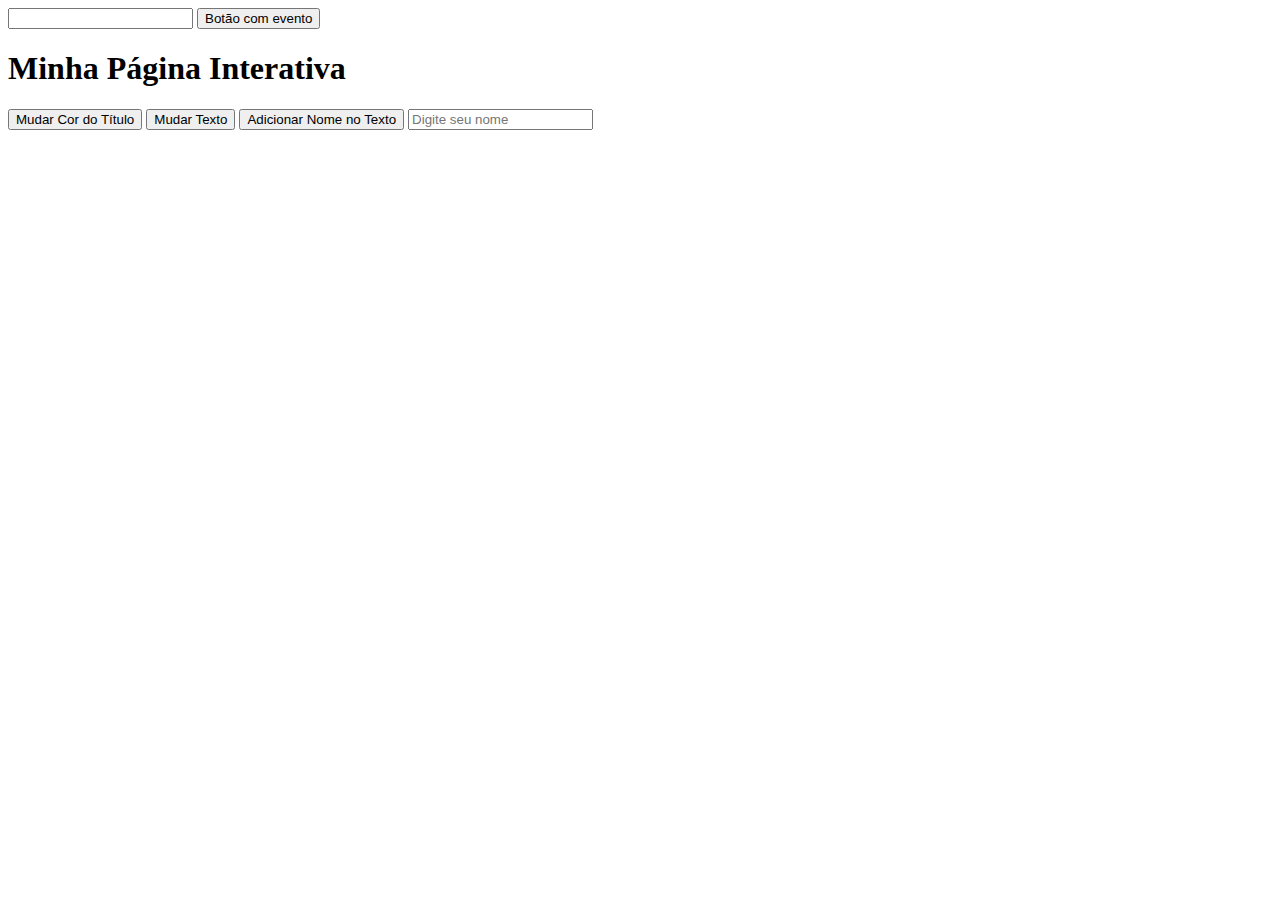
<file: aulas/eventos/index.html>
<!DOCTYPE html>
<html lang="en">
<head>
	<meta charset="UTF-8">
	<meta name="viewport" content="width=device-width, initial-scale=1.0">
	<title>Document</title>
</head>
<body>
	<input id="campo-texto" type="text" value="">
	<button id="botao-principal" onclick="alertaDeFoco()">Botão com evento</button>
	
	<h1 id="titulo">Minha Página Interativa</h1>
    <button id="btn-cor">Mudar Cor do Título</button>
    <button id="btn-texto">Mudar Texto</button>
	<button id="btn-add-nome">Adicionar Nome no Texto</button>
    <input type="text" id="campo-nome" placeholder="Digite seu nome">
    <div id="area-mensagem"></div>

	<script src="eventos.js"></script>
	<!-- <script src="main.js"></script> -->
</body>
</html>
</file>
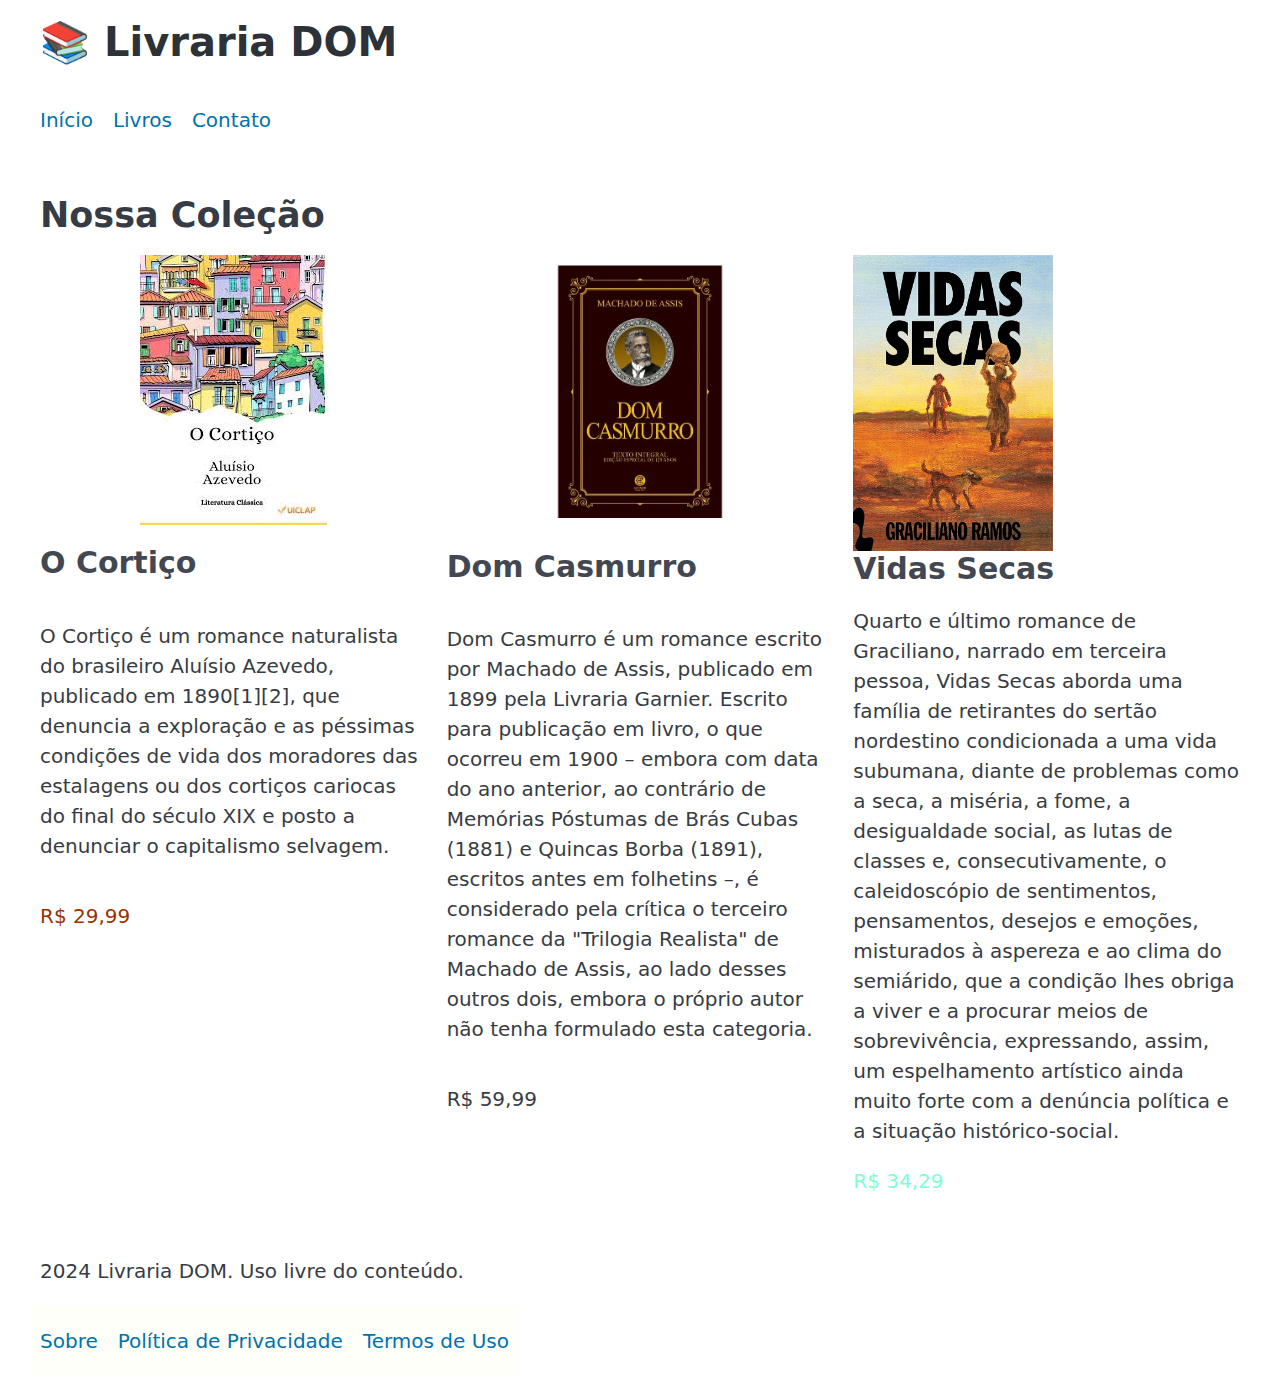
<file: exercicios-aluno/DOM/index.html>
<!DOCTYPE html>
<html lang="pt-BR">
    <head>
        <meta charset="UTF-8" />
        <meta name="viewport" content="width=device-width, initial-scale=1.0" />
        <title>Livraria DOM - Exercício</title>
        <link rel="stylesheet" href="css/pico/pico.min.css" />
        <link rel="stylesheet" href="css/style.css" />
    </head>
    <body>
        <header class="header container">
            <h1 id="titulo-site">📚 Livraria DOM</h1>
            <nav>
                <ul class="nav-list">
                    <li><a href="#home">Início</a></li>
                    <li><a href="#livros">Livros</a></li>
                    <li><a href="#contato">Contato</a></li>
                </ul>
            </nav>
        </header>

        <main class="main-content container">
            <!-- Seção de Livros -->
            <section id="secao-livros" class="livros">
                <h2>Nossa Coleção</h2>
                <div id="container-livros" class="cards-container grid">
                    <div id="o-cortico" class="card-livro">
                        <img
                            class="capa-livro"
                            src="images/capas/o-cortico.jpeg"
                        />
                        <h3 class="titulo-livro">O Cortiço</h3>
                        <p class="descricao-livro">
                            O Cortiço é um romance naturalista do brasileiro
                            Aluísio Azevedo, publicado em 1890[1][2], que
                            denuncia a exploração e as péssimas condições de
                            vida dos moradores das estalagens ou dos cortiços
                            cariocas do final do século XIX e posto a denunciar
                            o capitalismo selvagem.
                        </p>
                        <span class="preco-livro">R$ 29,99</span>
                    </div>

                    <div id="dom-casmurro" class="card-livro">
                        <img
                            class="capa-livro"
                            src="images/capas/dom-casmurro.webp"
                        />
                        <h3 class="titulo-livro">Dom Casmurro</h3>
                        <p class="descricao-livro">
                            Dom Casmurro é um romance escrito por Machado de
                            Assis, publicado em 1899 pela Livraria Garnier.
                            Escrito para publicação em livro, o que ocorreu em
                            1900 – embora com data do ano anterior, ao contrário
                            de Memórias Póstumas de Brás Cubas (1881) e Quincas
                            Borba (1891), escritos antes em folhetins –, é
                            considerado pela crítica o terceiro romance da
                            "Trilogia Realista" de Machado de Assis, ao lado
                            desses outros dois, embora o próprio autor não tenha
                            formulado esta categoria.
                        </p>
                        <span class="preco-livro">R$ 59,99</span>
                    </div>

                    <div id="vidas-secas" class="card-livro">
                        <img
                            class="capa-livro"
                            src="images/capas/vidas-secas.jpg"
                        />
                        <h3 class="titulo-livro">Vidas Secas</h3>
                        <p class="descricao-livro">
                            Quarto e último romance de Graciliano, narrado em
                            terceira pessoa, Vidas Secas aborda uma família de
                            retirantes do sertão nordestino condicionada a uma
                            vida subumana, diante de problemas como a seca, a
                            miséria, a fome, a desigualdade social, as lutas de
                            classes e, consecutivamente, o caleidoscópio de
                            sentimentos, pensamentos, desejos e emoções,
                            misturados à aspereza e ao clima do semiárido, que a
                            condição lhes obriga a viver e a procurar meios de
                            sobrevivência, expressando, assim, um espelhamento
                            artístico ainda muito forte com a denúncia política
                            e a situação histórico-social.
                        </p>
                        <span class="preco-livro">R$ 34,29</span>
                    </div>
                </div>
            </section>
        </main>

        <footer class="footer container">
            <p id="info-footer">2024 Livraria DOM. Uso livre do conteúdo.</p>
            <nav class="footer-links">
                <ul class="nav-list">
                    <li><a href="#sobre">Sobre</a></li>
                    <li><a href="#politica">Política de Privacidade</a></li>
                    <li><a href="#termos">Termos de Uso</a></li>
                </ul>
            </nav>
        </footer>

        <script src="js/main.js"></script>
    </body>
</html>
</file>
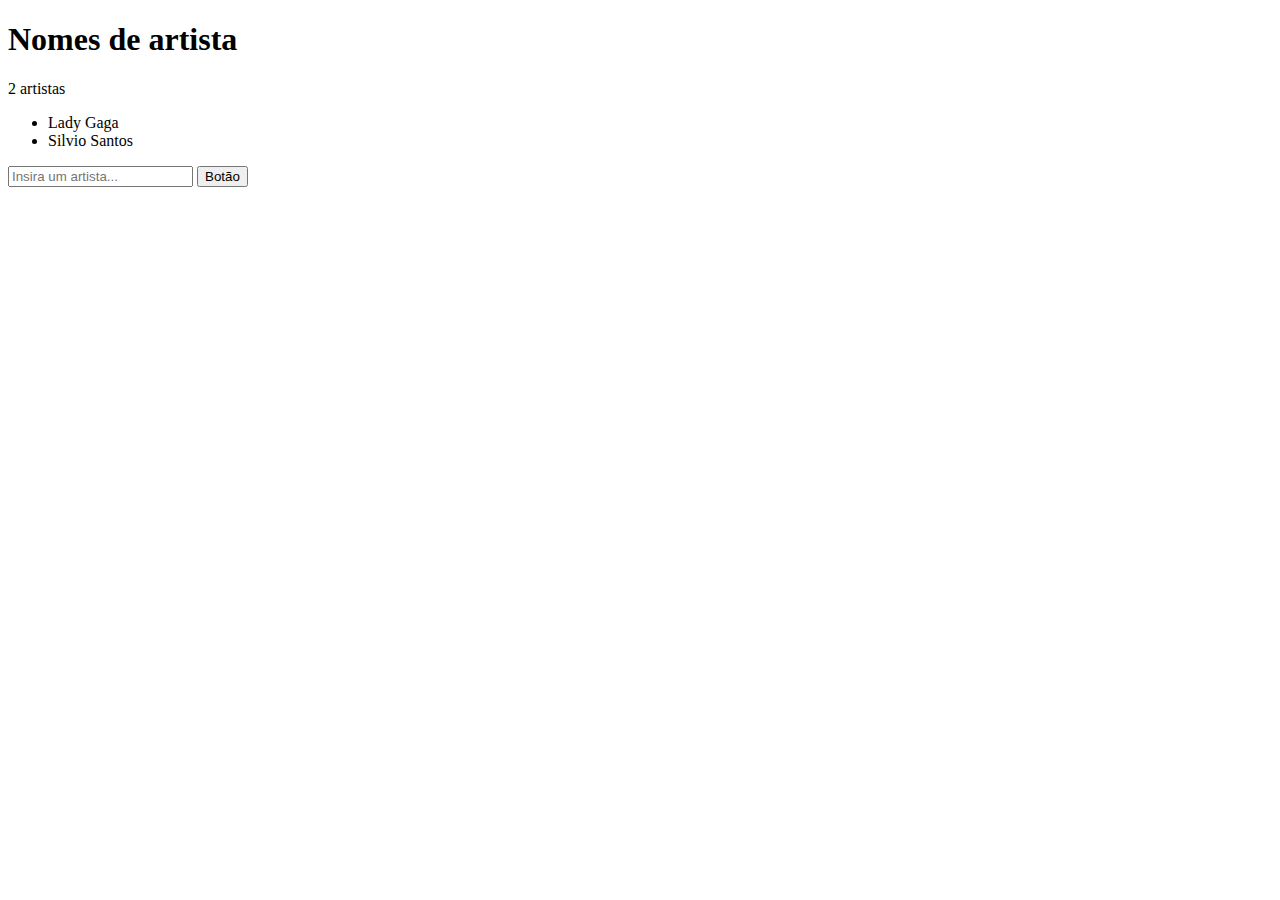
<file: aulas/eventos/revisao/index.html>
<!DOCTYPE html>
<html lang="en">
<head>
	<meta charset="UTF-8">
	<meta name="viewport" content="width=device-width, initial-scale=1.0">
	<title>Document</title>
</head>
<body>
	<h1>Nomes de artista</h1>

	<p id="contador">2 artistas</p>

	<ul id="artistas">
		<li>Lady Gaga</li>
		<li>Silvio Santos</li>
	</ul>

	<input id="nome" type="text" value="" placeholder="Insira um artista...">
	<input id="botao-principal" type="button" value="Botão">
	<!-- <script src="eventos-clique-em-botao.js"></script> -->
	<!-- <script src="eventos-input.js"></script> -->
	<!-- <script src="eventos-adicionar-item.js"></script> -->
	 <script src="eventos-contador.js"></script>
</body>
</html>
</file>
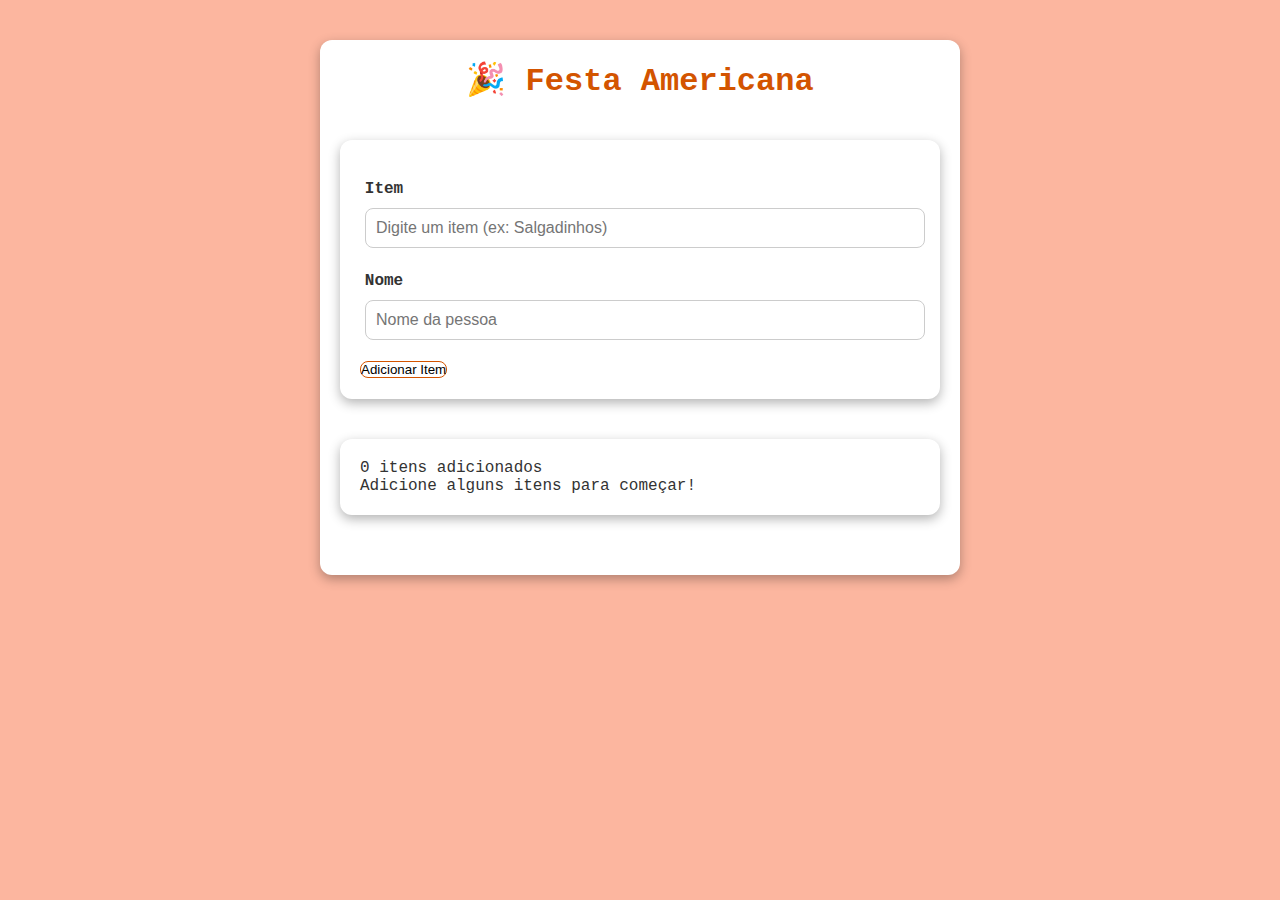
<file: exercicios-aluno/do-while/eventos/index.html>
<!DOCTYPE html>
<html>
<head>
    <title>Festa Americana</title>
    <link rel="stylesheet" href="css/style.css">
</head>
<body>
    <main class="container">
        <h1>🎉 Festa Americana</h1>
        
        <section class="adicao-de-itens container">
            <label for="item">Item</label>
            <input type="text" id="novo-item" name="item" placeholder="Digite um item (ex: Salgadinhos)">
    
            <label for="nome-pessoa">Nome</label>
            <input type="text" id="nome-pessoa" name="nome-pessoa" placeholder="Nome da pessoa">

            <div class="btn-add"><button id="btn-adicionar">Adicionar Item</button></div>
        </section>
        
        <section class="lista-de-itens container">
            <p id="contador">0 itens adicionados</p>

            <div id="lista-itens" class="lista itens">
                <!-- Itens aparecerão aqui -->
            </div>

            <div id="mensagem">
                Adicione alguns itens para começar!
            </div>
        </section>
    </main>

    <script src="js/main.js"></script>
</body>
</html>
</file>
<file: exercicios-aluno/DOM/css/style.css>
.card-livro {
	display: flex;
	flex-direction: column;
	row-gap: 20px;
}

.capa-livro {
    text-align: center;
    max-width: 200px;
    align-self: center;
}

.card-livro-fora-de-estoque{
    color: aquamarine;
}
</file>
<file: exercicios-aluno/do-while/eventos/css/style.css>
:root {
    --cor--de--titulo: #d35400;
    --cor--de--fundo: #fcb69f;
    --cor--container: #fff;
    --cor--do--texto: #333;
    --cor--da--borda: #ccc;
}


* {
    margin: 0;
    padding: 0;
}

body {
    font-family: 'Courier New', Courier, monospace;
    background: var(--cor--de--fundo);
    color: var(--cor--do--texto);
}

.container {
    max-width: 600px;
    margin: 40px auto;
    padding: 20px;
    background-color: var(--cor--container);
    border-radius: 12px;
    box-shadow: 0 4px 12px rgba(0, 0, 0, 0.3);
}

h1 {
    text-align: center;
    font-size: 2em;
    color: var(--cor--de--titulo);
    margin-bottom: 30px;
}

.adicao-de-itens label {
    display: block;
    margin-top: 15px;
    font-weight: bold;
    padding: 0.3em;
}

.adicao-de-itens input {
    width: 100%;
    padding: 10px;
    margin-top: 5px;
    border: 1px solid var(--cor--da--borda);
    border-radius: 8px;
    box-sizing: border-box;
}

.btn-add {
    margin-top: 1em;
}

#btn-adicionar {
    background-color: var(--cor--container);
    border: 1px solid var(--cor--de--titulo);
    border-radius: 0.5rem;

}

#btn-adicionar:hover {
    background-color: var(--cor--da--borda);
    cursor: pointer;
}

input {
    padding: 10px;
    margin: 5px;
    font-size: 16px;
    border: 1px solid var(--cor--da--borda);
    border-radius: 5px;

}
</file>
<file: exercicios-aluno/DOM/css/pico/pico.min.css>
@charset "UTF-8";/*!
 * Pico CSS ✨ v2.1.1 (https://picocss.com)
 * Copyright 2019-2025 - Licensed under MIT
 */:host,:root{--pico-font-family-emoji:"Apple Color Emoji","Segoe UI Emoji","Segoe UI Symbol","Noto Color Emoji";--pico-font-family-sans-serif:system-ui,"Segoe UI",Roboto,Oxygen,Ubuntu,Cantarell,Helvetica,Arial,"Helvetica Neue",sans-serif,var(--pico-font-family-emoji);--pico-font-family-monospace:ui-monospace,SFMono-Regular,"SF Mono",Menlo,Consolas,"Liberation Mono",monospace,var(--pico-font-family-emoji);--pico-font-family:var(--pico-font-family-sans-serif);--pico-line-height:1.5;--pico-font-weight:400;--pico-font-size:100%;--pico-text-underline-offset:0.1rem;--pico-border-radius:0.25rem;--pico-border-width:0.0625rem;--pico-outline-width:0.125rem;--pico-transition:0.2s ease-in-out;--pico-spacing:1rem;--pico-typography-spacing-vertical:1rem;--pico-block-spacing-vertical:var(--pico-spacing);--pico-block-spacing-horizontal:var(--pico-spacing);--pico-grid-column-gap:var(--pico-spacing);--pico-grid-row-gap:var(--pico-spacing);--pico-form-element-spacing-vertical:0.75rem;--pico-form-element-spacing-horizontal:1rem;--pico-group-box-shadow:0 0 0 rgba(0, 0, 0, 0);--pico-group-box-shadow-focus-with-button:0 0 0 var(--pico-outline-width) var(--pico-primary-focus);--pico-group-box-shadow-focus-with-input:0 0 0 0.0625rem var(--pico-form-element-border-color);--pico-modal-overlay-backdrop-filter:blur(0.375rem);--pico-nav-element-spacing-vertical:1rem;--pico-nav-element-spacing-horizontal:0.5rem;--pico-nav-link-spacing-vertical:0.5rem;--pico-nav-link-spacing-horizontal:0.5rem;--pico-nav-breadcrumb-divider:">";--pico-icon-checkbox:url("data:image/svg+xml,%3Csvg xmlns='http://www.w3.org/2000/svg' width='24' height='24' viewBox='0 0 24 24' fill='none' stroke='rgb(255, 255, 255)' stroke-width='4' stroke-linecap='round' stroke-linejoin='round'%3E%3Cpolyline points='20 6 9 17 4 12'%3E%3C/polyline%3E%3C/svg%3E");--pico-icon-minus:url("data:image/svg+xml,%3Csvg xmlns='http://www.w3.org/2000/svg' width='24' height='24' viewBox='0 0 24 24' fill='none' stroke='rgb(255, 255, 255)' stroke-width='4' stroke-linecap='round' stroke-linejoin='round'%3E%3Cline x1='5' y1='12' x2='19' y2='12'%3E%3C/line%3E%3C/svg%3E");--pico-icon-chevron:url("data:image/svg+xml,%3Csvg xmlns='http://www.w3.org/2000/svg' width='24' height='24' viewBox='0 0 24 24' fill='none' stroke='rgb(136, 145, 164)' stroke-width='2' stroke-linecap='round' stroke-linejoin='round'%3E%3Cpolyline points='6 9 12 15 18 9'%3E%3C/polyline%3E%3C/svg%3E");--pico-icon-date:url("data:image/svg+xml,%3Csvg xmlns='http://www.w3.org/2000/svg' width='24' height='24' viewBox='0 0 24 24' fill='none' stroke='rgb(136, 145, 164)' stroke-width='2' stroke-linecap='round' stroke-linejoin='round'%3E%3Crect x='3' y='4' width='18' height='18' rx='2' ry='2'%3E%3C/rect%3E%3Cline x1='16' y1='2' x2='16' y2='6'%3E%3C/line%3E%3Cline x1='8' y1='2' x2='8' y2='6'%3E%3C/line%3E%3Cline x1='3' y1='10' x2='21' y2='10'%3E%3C/line%3E%3C/svg%3E");--pico-icon-time:url("data:image/svg+xml,%3Csvg xmlns='http://www.w3.org/2000/svg' width='24' height='24' viewBox='0 0 24 24' fill='none' stroke='rgb(136, 145, 164)' stroke-width='2' stroke-linecap='round' stroke-linejoin='round'%3E%3Ccircle cx='12' cy='12' r='10'%3E%3C/circle%3E%3Cpolyline points='12 6 12 12 16 14'%3E%3C/polyline%3E%3C/svg%3E");--pico-icon-search:url("data:image/svg+xml,%3Csvg xmlns='http://www.w3.org/2000/svg' width='24' height='24' viewBox='0 0 24 24' fill='none' stroke='rgb(136, 145, 164)' stroke-width='1.5' stroke-linecap='round' stroke-linejoin='round'%3E%3Ccircle cx='11' cy='11' r='8'%3E%3C/circle%3E%3Cline x1='21' y1='21' x2='16.65' y2='16.65'%3E%3C/line%3E%3C/svg%3E");--pico-icon-close:url("data:image/svg+xml,%3Csvg xmlns='http://www.w3.org/2000/svg' width='24' height='24' viewBox='0 0 24 24' fill='none' stroke='rgb(136, 145, 164)' stroke-width='3' stroke-linecap='round' stroke-linejoin='round'%3E%3Cline x1='18' y1='6' x2='6' y2='18'%3E%3C/line%3E%3Cline x1='6' y1='6' x2='18' y2='18'%3E%3C/line%3E%3C/svg%3E");--pico-icon-loading:url("data:image/svg+xml,%3Csvg fill='none' height='24' width='24' viewBox='0 0 24 24' xmlns='http://www.w3.org/2000/svg' %3E%3Cstyle%3E g %7B animation: rotate 2s linear infinite; transform-origin: center center; %7D circle %7B stroke-dasharray: 75,100; stroke-dashoffset: -5; animation: dash 1.5s ease-in-out infinite; stroke-linecap: round; %7D @keyframes rotate %7B 0%25 %7B transform: rotate(0deg); %7D 100%25 %7B transform: rotate(360deg); %7D %7D @keyframes dash %7B 0%25 %7B stroke-dasharray: 1,100; stroke-dashoffset: 0; %7D 50%25 %7B stroke-dasharray: 44.5,100; stroke-dashoffset: -17.5; %7D 100%25 %7B stroke-dasharray: 44.5,100; stroke-dashoffset: -62; %7D %7D %3C/style%3E%3Cg%3E%3Ccircle cx='12' cy='12' r='10' fill='none' stroke='rgb(136, 145, 164)' stroke-width='4' /%3E%3C/g%3E%3C/svg%3E")}@media (min-width:576px){:host,:root{--pico-font-size:106.25%}}@media (min-width:768px){:host,:root{--pico-font-size:112.5%}}@media (min-width:1024px){:host,:root{--pico-font-size:118.75%}}@media (min-width:1280px){:host,:root{--pico-font-size:125%}}@media (min-width:1536px){:host,:root{--pico-font-size:131.25%}}a{--pico-text-decoration:underline}a.contrast,a.secondary{--pico-text-decoration:underline}small{--pico-font-size:0.875em}h1,h2,h3,h4,h5,h6{--pico-font-weight:700}h1{--pico-font-size:2rem;--pico-line-height:1.125;--pico-typography-spacing-top:3rem}h2{--pico-font-size:1.75rem;--pico-line-height:1.15;--pico-typography-spacing-top:2.625rem}h3{--pico-font-size:1.5rem;--pico-line-height:1.175;--pico-typography-spacing-top:2.25rem}h4{--pico-font-size:1.25rem;--pico-line-height:1.2;--pico-typography-spacing-top:1.874rem}h5{--pico-font-size:1.125rem;--pico-line-height:1.225;--pico-typography-spacing-top:1.6875rem}h6{--pico-font-size:1rem;--pico-line-height:1.25;--pico-typography-spacing-top:1.5rem}tfoot td,tfoot th,thead td,thead th{--pico-font-weight:600;--pico-border-width:0.1875rem}code,kbd,pre,samp{--pico-font-family:var(--pico-font-family-monospace)}kbd{--pico-font-weight:bolder}:where(select,textarea),input:not([type=submit],[type=button],[type=reset],[type=checkbox],[type=radio],[type=file]){--pico-outline-width:0.0625rem}[type=search]{--pico-border-radius:5rem}[type=checkbox],[type=radio]{--pico-border-width:0.125rem}[type=checkbox][role=switch]{--pico-border-width:0.1875rem}details.dropdown summary:not([role=button]){--pico-outline-width:0.0625rem}nav details.dropdown summary:focus-visible{--pico-outline-width:0.125rem}[role=search]{--pico-border-radius:5rem}[role=group]:has(button.secondary:focus,[type=submit].secondary:focus,[type=button].secondary:focus,[role=button].secondary:focus),[role=search]:has(button.secondary:focus,[type=submit].secondary:focus,[type=button].secondary:focus,[role=button].secondary:focus){--pico-group-box-shadow-focus-with-button:0 0 0 var(--pico-outline-width) var(--pico-secondary-focus)}[role=group]:has(button.contrast:focus,[type=submit].contrast:focus,[type=button].contrast:focus,[role=button].contrast:focus),[role=search]:has(button.contrast:focus,[type=submit].contrast:focus,[type=button].contrast:focus,[role=button].contrast:focus){--pico-group-box-shadow-focus-with-button:0 0 0 var(--pico-outline-width) var(--pico-contrast-focus)}[role=group] [role=button],[role=group] [type=button],[role=group] [type=submit],[role=group] button,[role=search] [role=button],[role=search] [type=button],[role=search] [type=submit],[role=search] button{--pico-form-element-spacing-horizontal:2rem}details summary[role=button]:not(.outline)::after{filter:brightness(0) invert(1)}[aria-busy=true]:not(input,select,textarea):is(button,[type=submit],[type=button],[type=reset],[role=button]):not(.outline)::before{filter:brightness(0) invert(1)}:host(:not([data-theme=dark])),:root:not([data-theme=dark]),[data-theme=light]{color-scheme:light;--pico-background-color:#fff;--pico-color:#373c44;--pico-text-selection-color:rgba(2, 154, 232, 0.25);--pico-muted-color:#646b79;--pico-muted-border-color:rgb(231, 234, 239.5);--pico-primary:#0172ad;--pico-primary-background:#0172ad;--pico-primary-border:var(--pico-primary-background);--pico-primary-underline:rgba(1, 114, 173, 0.5);--pico-primary-hover:#015887;--pico-primary-hover-background:#02659a;--pico-primary-hover-border:var(--pico-primary-hover-background);--pico-primary-hover-underline:var(--pico-primary-hover);--pico-primary-focus:rgba(2, 154, 232, 0.5);--pico-primary-inverse:#fff;--pico-secondary:#5d6b89;--pico-secondary-background:#525f7a;--pico-secondary-border:var(--pico-secondary-background);--pico-secondary-underline:rgba(93, 107, 137, 0.5);--pico-secondary-hover:#48536b;--pico-secondary-hover-background:#48536b;--pico-secondary-hover-border:var(--pico-secondary-hover-background);--pico-secondary-hover-underline:var(--pico-secondary-hover);--pico-secondary-focus:rgba(93, 107, 137, 0.25);--pico-secondary-inverse:#fff;--pico-contrast:#181c25;--pico-contrast-background:#181c25;--pico-contrast-border:var(--pico-contrast-background);--pico-contrast-underline:rgba(24, 28, 37, 0.5);--pico-contrast-hover:#000;--pico-contrast-hover-background:#000;--pico-contrast-hover-border:var(--pico-contrast-hover-background);--pico-contrast-hover-underline:var(--pico-secondary-hover);--pico-contrast-focus:rgba(93, 107, 137, 0.25);--pico-contrast-inverse:#fff;--pico-box-shadow:0.0145rem 0.029rem 0.174rem rgba(129, 145, 181, 0.01698),0.0335rem 0.067rem 0.402rem rgba(129, 145, 181, 0.024),0.0625rem 0.125rem 0.75rem rgba(129, 145, 181, 0.03),0.1125rem 0.225rem 1.35rem rgba(129, 145, 181, 0.036),0.2085rem 0.417rem 2.502rem rgba(129, 145, 181, 0.04302),0.5rem 1rem 6rem rgba(129, 145, 181, 0.06),0 0 0 0.0625rem rgba(129, 145, 181, 0.015);--pico-h1-color:#2d3138;--pico-h2-color:#373c44;--pico-h3-color:#424751;--pico-h4-color:#4d535e;--pico-h5-color:#5c6370;--pico-h6-color:#646b79;--pico-mark-background-color:rgb(252.5, 230.5, 191.5);--pico-mark-color:#0f1114;--pico-ins-color:rgb(28.5, 105.5, 84);--pico-del-color:rgb(136, 56.5, 53);--pico-blockquote-border-color:var(--pico-muted-border-color);--pico-blockquote-footer-color:var(--pico-muted-color);--pico-button-box-shadow:0 0 0 rgba(0, 0, 0, 0);--pico-button-hover-box-shadow:0 0 0 rgba(0, 0, 0, 0);--pico-table-border-color:var(--pico-muted-border-color);--pico-table-row-stripped-background-color:rgba(111, 120, 135, 0.0375);--pico-code-background-color:rgb(243, 244.5, 246.75);--pico-code-color:#646b79;--pico-code-kbd-background-color:var(--pico-color);--pico-code-kbd-color:var(--pico-background-color);--pico-form-element-background-color:rgb(251, 251.5, 252.25);--pico-form-element-selected-background-color:#dfe3eb;--pico-form-element-border-color:#cfd5e2;--pico-form-element-color:#23262c;--pico-form-element-placeholder-color:var(--pico-muted-color);--pico-form-element-active-background-color:#fff;--pico-form-element-active-border-color:var(--pico-primary-border);--pico-form-element-focus-color:var(--pico-primary-border);--pico-form-element-disabled-opacity:0.5;--pico-form-element-invalid-border-color:rgb(183.5, 105.5, 106.5);--pico-form-element-invalid-active-border-color:rgb(200.25, 79.25, 72.25);--pico-form-element-invalid-focus-color:var(--pico-form-element-invalid-active-border-color);--pico-form-element-valid-border-color:rgb(76, 154.5, 137.5);--pico-form-element-valid-active-border-color:rgb(39, 152.75, 118.75);--pico-form-element-valid-focus-color:var(--pico-form-element-valid-active-border-color);--pico-switch-background-color:#bfc7d9;--pico-switch-checked-background-color:var(--pico-primary-background);--pico-switch-color:#fff;--pico-switch-thumb-box-shadow:0 0 0 rgba(0, 0, 0, 0);--pico-range-border-color:#dfe3eb;--pico-range-active-border-color:#bfc7d9;--pico-range-thumb-border-color:var(--pico-background-color);--pico-range-thumb-color:var(--pico-secondary-background);--pico-range-thumb-active-color:var(--pico-primary-background);--pico-accordion-border-color:var(--pico-muted-border-color);--pico-accordion-active-summary-color:var(--pico-primary-hover);--pico-accordion-close-summary-color:var(--pico-color);--pico-accordion-open-summary-color:var(--pico-muted-color);--pico-card-background-color:var(--pico-background-color);--pico-card-border-color:var(--pico-muted-border-color);--pico-card-box-shadow:var(--pico-box-shadow);--pico-card-sectioning-background-color:rgb(251, 251.5, 252.25);--pico-dropdown-background-color:#fff;--pico-dropdown-border-color:#eff1f4;--pico-dropdown-box-shadow:var(--pico-box-shadow);--pico-dropdown-color:var(--pico-color);--pico-dropdown-hover-background-color:#eff1f4;--pico-loading-spinner-opacity:0.5;--pico-modal-overlay-background-color:rgba(232, 234, 237, 0.75);--pico-progress-background-color:#dfe3eb;--pico-progress-color:var(--pico-primary-background);--pico-tooltip-background-color:var(--pico-contrast-background);--pico-tooltip-color:var(--pico-contrast-inverse);--pico-icon-valid:url("data:image/svg+xml,%3Csvg xmlns='http://www.w3.org/2000/svg' width='24' height='24' viewBox='0 0 24 24' fill='none' stroke='rgb(76, 154.5, 137.5)' stroke-width='2' stroke-linecap='round' stroke-linejoin='round'%3E%3Cpolyline points='20 6 9 17 4 12'%3E%3C/polyline%3E%3C/svg%3E");--pico-icon-invalid:url("data:image/svg+xml,%3Csvg xmlns='http://www.w3.org/2000/svg' width='24' height='24' viewBox='0 0 24 24' fill='none' stroke='rgb(200.25, 79.25, 72.25)' stroke-width='2' stroke-linecap='round' stroke-linejoin='round'%3E%3Ccircle cx='12' cy='12' r='10'%3E%3C/circle%3E%3Cline x1='12' y1='8' x2='12' y2='12'%3E%3C/line%3E%3Cline x1='12' y1='16' x2='12.01' y2='16'%3E%3C/line%3E%3C/svg%3E")}:host(:not([data-theme=dark])) input:is([type=submit],[type=button],[type=reset],[type=checkbox],[type=radio],[type=file]),:root:not([data-theme=dark]) input:is([type=submit],[type=button],[type=reset],[type=checkbox],[type=radio],[type=file]),[data-theme=light] input:is([type=submit],[type=button],[type=reset],[type=checkbox],[type=radio],[type=file]){--pico-form-element-focus-color:var(--pico-primary-focus)}@media only screen and (prefers-color-scheme:dark){:host(:not([data-theme])),:root:not([data-theme]){color-scheme:dark;--pico-background-color:rgb(19, 22.5, 30.5);--pico-color:#c2c7d0;--pico-text-selection-color:rgba(1, 170, 255, 0.1875);--pico-muted-color:#7b8495;--pico-muted-border-color:#202632;--pico-primary:#01aaff;--pico-primary-background:#0172ad;--pico-primary-border:var(--pico-primary-background);--pico-primary-underline:rgba(1, 170, 255, 0.5);--pico-primary-hover:#79c0ff;--pico-primary-hover-background:#017fc0;--pico-primary-hover-border:var(--pico-primary-hover-background);--pico-primary-hover-underline:var(--pico-primary-hover);--pico-primary-focus:rgba(1, 170, 255, 0.375);--pico-primary-inverse:#fff;--pico-secondary:#969eaf;--pico-secondary-background:#525f7a;--pico-secondary-border:var(--pico-secondary-background);--pico-secondary-underline:rgba(150, 158, 175, 0.5);--pico-secondary-hover:#b3b9c5;--pico-secondary-hover-background:#5d6b89;--pico-secondary-hover-border:var(--pico-secondary-hover-background);--pico-secondary-hover-underline:var(--pico-secondary-hover);--pico-secondary-focus:rgba(144, 158, 190, 0.25);--pico-secondary-inverse:#fff;--pico-contrast:#dfe3eb;--pico-contrast-background:#eff1f4;--pico-contrast-border:var(--pico-contrast-background);--pico-contrast-underline:rgba(223, 227, 235, 0.5);--pico-contrast-hover:#fff;--pico-contrast-hover-background:#fff;--pico-contrast-hover-border:var(--pico-contrast-hover-background);--pico-contrast-hover-underline:var(--pico-contrast-hover);--pico-contrast-focus:rgba(207, 213, 226, 0.25);--pico-contrast-inverse:#000;--pico-box-shadow:0.0145rem 0.029rem 0.174rem rgba(7, 8.5, 12, 0.01698),0.0335rem 0.067rem 0.402rem rgba(7, 8.5, 12, 0.024),0.0625rem 0.125rem 0.75rem rgba(7, 8.5, 12, 0.03),0.1125rem 0.225rem 1.35rem rgba(7, 8.5, 12, 0.036),0.2085rem 0.417rem 2.502rem rgba(7, 8.5, 12, 0.04302),0.5rem 1rem 6rem rgba(7, 8.5, 12, 0.06),0 0 0 0.0625rem rgba(7, 8.5, 12, 0.015);--pico-h1-color:#f0f1f3;--pico-h2-color:#e0e3e7;--pico-h3-color:#c2c7d0;--pico-h4-color:#b3b9c5;--pico-h5-color:#a4acba;--pico-h6-color:#8891a4;--pico-mark-background-color:#014063;--pico-mark-color:#fff;--pico-ins-color:#62af9a;--pico-del-color:rgb(205.5, 126, 123);--pico-blockquote-border-color:var(--pico-muted-border-color);--pico-blockquote-footer-color:var(--pico-muted-color);--pico-button-box-shadow:0 0 0 rgba(0, 0, 0, 0);--pico-button-hover-box-shadow:0 0 0 rgba(0, 0, 0, 0);--pico-table-border-color:var(--pico-muted-border-color);--pico-table-row-stripped-background-color:rgba(111, 120, 135, 0.0375);--pico-code-background-color:rgb(26, 30.5, 40.25);--pico-code-color:#8891a4;--pico-code-kbd-background-color:var(--pico-color);--pico-code-kbd-color:var(--pico-background-color);--pico-form-element-background-color:rgb(28, 33, 43.5);--pico-form-element-selected-background-color:#2a3140;--pico-form-element-border-color:#2a3140;--pico-form-element-color:#e0e3e7;--pico-form-element-placeholder-color:#8891a4;--pico-form-element-active-background-color:rgb(26, 30.5, 40.25);--pico-form-element-active-border-color:var(--pico-primary-border);--pico-form-element-focus-color:var(--pico-primary-border);--pico-form-element-disabled-opacity:0.5;--pico-form-element-invalid-border-color:rgb(149.5, 74, 80);--pico-form-element-invalid-active-border-color:rgb(183.25, 63.5, 59);--pico-form-element-invalid-focus-color:var(--pico-form-element-invalid-active-border-color);--pico-form-element-valid-border-color:#2a7b6f;--pico-form-element-valid-active-border-color:rgb(22, 137, 105.5);--pico-form-element-valid-focus-color:var(--pico-form-element-valid-active-border-color);--pico-switch-background-color:#333c4e;--pico-switch-checked-background-color:var(--pico-primary-background);--pico-switch-color:#fff;--pico-switch-thumb-box-shadow:0 0 0 rgba(0, 0, 0, 0);--pico-range-border-color:#202632;--pico-range-active-border-color:#2a3140;--pico-range-thumb-border-color:var(--pico-background-color);--pico-range-thumb-color:var(--pico-secondary-background);--pico-range-thumb-active-color:var(--pico-primary-background);--pico-accordion-border-color:var(--pico-muted-border-color);--pico-accordion-active-summary-color:var(--pico-primary-hover);--pico-accordion-close-summary-color:var(--pico-color);--pico-accordion-open-summary-color:var(--pico-muted-color);--pico-card-background-color:#181c25;--pico-card-border-color:var(--pico-card-background-color);--pico-card-box-shadow:var(--pico-box-shadow);--pico-card-sectioning-background-color:rgb(26, 30.5, 40.25);--pico-dropdown-background-color:#181c25;--pico-dropdown-border-color:#202632;--pico-dropdown-box-shadow:var(--pico-box-shadow);--pico-dropdown-color:var(--pico-color);--pico-dropdown-hover-background-color:#202632;--pico-loading-spinner-opacity:0.5;--pico-modal-overlay-background-color:rgba(7.5, 8.5, 10, 0.75);--pico-progress-background-color:#202632;--pico-progress-color:var(--pico-primary-background);--pico-tooltip-background-color:var(--pico-contrast-background);--pico-tooltip-color:var(--pico-contrast-inverse);--pico-icon-valid:url("data:image/svg+xml,%3Csvg xmlns='http://www.w3.org/2000/svg' width='24' height='24' viewBox='0 0 24 24' fill='none' stroke='rgb(42, 123, 111)' stroke-width='2' stroke-linecap='round' stroke-linejoin='round'%3E%3Cpolyline points='20 6 9 17 4 12'%3E%3C/polyline%3E%3C/svg%3E");--pico-icon-invalid:url("data:image/svg+xml,%3Csvg xmlns='http://www.w3.org/2000/svg' width='24' height='24' viewBox='0 0 24 24' fill='none' stroke='rgb(149.5, 74, 80)' stroke-width='2' stroke-linecap='round' stroke-linejoin='round'%3E%3Ccircle cx='12' cy='12' r='10'%3E%3C/circle%3E%3Cline x1='12' y1='8' x2='12' y2='12'%3E%3C/line%3E%3Cline x1='12' y1='16' x2='12.01' y2='16'%3E%3C/line%3E%3C/svg%3E")}:host(:not([data-theme])) input:is([type=submit],[type=button],[type=reset],[type=checkbox],[type=radio],[type=file]),:root:not([data-theme]) input:is([type=submit],[type=button],[type=reset],[type=checkbox],[type=radio],[type=file]){--pico-form-element-focus-color:var(--pico-primary-focus)}:host(:not([data-theme])) details summary[role=button].contrast:not(.outline)::after,:root:not([data-theme]) details summary[role=button].contrast:not(.outline)::after{filter:brightness(0)}:host(:not([data-theme])) [aria-busy=true]:not(input,select,textarea).contrast:is(button,[type=submit],[type=button],[type=reset],[role=button]):not(.outline)::before,:root:not([data-theme]) [aria-busy=true]:not(input,select,textarea).contrast:is(button,[type=submit],[type=button],[type=reset],[role=button]):not(.outline)::before{filter:brightness(0)}}[data-theme=dark]{color-scheme:dark;--pico-background-color:rgb(19, 22.5, 30.5);--pico-color:#c2c7d0;--pico-text-selection-color:rgba(1, 170, 255, 0.1875);--pico-muted-color:#7b8495;--pico-muted-border-color:#202632;--pico-primary:#01aaff;--pico-primary-background:#0172ad;--pico-primary-border:var(--pico-primary-background);--pico-primary-underline:rgba(1, 170, 255, 0.5);--pico-primary-hover:#79c0ff;--pico-primary-hover-background:#017fc0;--pico-primary-hover-border:var(--pico-primary-hover-background);--pico-primary-hover-underline:var(--pico-primary-hover);--pico-primary-focus:rgba(1, 170, 255, 0.375);--pico-primary-inverse:#fff;--pico-secondary:#969eaf;--pico-secondary-background:#525f7a;--pico-secondary-border:var(--pico-secondary-background);--pico-secondary-underline:rgba(150, 158, 175, 0.5);--pico-secondary-hover:#b3b9c5;--pico-secondary-hover-background:#5d6b89;--pico-secondary-hover-border:var(--pico-secondary-hover-background);--pico-secondary-hover-underline:var(--pico-secondary-hover);--pico-secondary-focus:rgba(144, 158, 190, 0.25);--pico-secondary-inverse:#fff;--pico-contrast:#dfe3eb;--pico-contrast-background:#eff1f4;--pico-contrast-border:var(--pico-contrast-background);--pico-contrast-underline:rgba(223, 227, 235, 0.5);--pico-contrast-hover:#fff;--pico-contrast-hover-background:#fff;--pico-contrast-hover-border:var(--pico-contrast-hover-background);--pico-contrast-hover-underline:var(--pico-contrast-hover);--pico-contrast-focus:rgba(207, 213, 226, 0.25);--pico-contrast-inverse:#000;--pico-box-shadow:0.0145rem 0.029rem 0.174rem rgba(7, 8.5, 12, 0.01698),0.0335rem 0.067rem 0.402rem rgba(7, 8.5, 12, 0.024),0.0625rem 0.125rem 0.75rem rgba(7, 8.5, 12, 0.03),0.1125rem 0.225rem 1.35rem rgba(7, 8.5, 12, 0.036),0.2085rem 0.417rem 2.502rem rgba(7, 8.5, 12, 0.04302),0.5rem 1rem 6rem rgba(7, 8.5, 12, 0.06),0 0 0 0.0625rem rgba(7, 8.5, 12, 0.015);--pico-h1-color:#f0f1f3;--pico-h2-color:#e0e3e7;--pico-h3-color:#c2c7d0;--pico-h4-color:#b3b9c5;--pico-h5-color:#a4acba;--pico-h6-color:#8891a4;--pico-mark-background-color:#014063;--pico-mark-color:#fff;--pico-ins-color:#62af9a;--pico-del-color:rgb(205.5, 126, 123);--pico-blockquote-border-color:var(--pico-muted-border-color);--pico-blockquote-footer-color:var(--pico-muted-color);--pico-button-box-shadow:0 0 0 rgba(0, 0, 0, 0);--pico-button-hover-box-shadow:0 0 0 rgba(0, 0, 0, 0);--pico-table-border-color:var(--pico-muted-border-color);--pico-table-row-stripped-background-color:rgba(111, 120, 135, 0.0375);--pico-code-background-color:rgb(26, 30.5, 40.25);--pico-code-color:#8891a4;--pico-code-kbd-background-color:var(--pico-color);--pico-code-kbd-color:var(--pico-background-color);--pico-form-element-background-color:rgb(28, 33, 43.5);--pico-form-element-selected-background-color:#2a3140;--pico-form-element-border-color:#2a3140;--pico-form-element-color:#e0e3e7;--pico-form-element-placeholder-color:#8891a4;--pico-form-element-active-background-color:rgb(26, 30.5, 40.25);--pico-form-element-active-border-color:var(--pico-primary-border);--pico-form-element-focus-color:var(--pico-primary-border);--pico-form-element-disabled-opacity:0.5;--pico-form-element-invalid-border-color:rgb(149.5, 74, 80);--pico-form-element-invalid-active-border-color:rgb(183.25, 63.5, 59);--pico-form-element-invalid-focus-color:var(--pico-form-element-invalid-active-border-color);--pico-form-element-valid-border-color:#2a7b6f;--pico-form-element-valid-active-border-color:rgb(22, 137, 105.5);--pico-form-element-valid-focus-color:var(--pico-form-element-valid-active-border-color);--pico-switch-background-color:#333c4e;--pico-switch-checked-background-color:var(--pico-primary-background);--pico-switch-color:#fff;--pico-switch-thumb-box-shadow:0 0 0 rgba(0, 0, 0, 0);--pico-range-border-color:#202632;--pico-range-active-border-color:#2a3140;--pico-range-thumb-border-color:var(--pico-background-color);--pico-range-thumb-color:var(--pico-secondary-background);--pico-range-thumb-active-color:var(--pico-primary-background);--pico-accordion-border-color:var(--pico-muted-border-color);--pico-accordion-active-summary-color:var(--pico-primary-hover);--pico-accordion-close-summary-color:var(--pico-color);--pico-accordion-open-summary-color:var(--pico-muted-color);--pico-card-background-color:#181c25;--pico-card-border-color:var(--pico-card-background-color);--pico-card-box-shadow:var(--pico-box-shadow);--pico-card-sectioning-background-color:rgb(26, 30.5, 40.25);--pico-dropdown-background-color:#181c25;--pico-dropdown-border-color:#202632;--pico-dropdown-box-shadow:var(--pico-box-shadow);--pico-dropdown-color:var(--pico-color);--pico-dropdown-hover-background-color:#202632;--pico-loading-spinner-opacity:0.5;--pico-modal-overlay-background-color:rgba(7.5, 8.5, 10, 0.75);--pico-progress-background-color:#202632;--pico-progress-color:var(--pico-primary-background);--pico-tooltip-background-color:var(--pico-contrast-background);--pico-tooltip-color:var(--pico-contrast-inverse);--pico-icon-valid:url("data:image/svg+xml,%3Csvg xmlns='http://www.w3.org/2000/svg' width='24' height='24' viewBox='0 0 24 24' fill='none' stroke='rgb(42, 123, 111)' stroke-width='2' stroke-linecap='round' stroke-linejoin='round'%3E%3Cpolyline points='20 6 9 17 4 12'%3E%3C/polyline%3E%3C/svg%3E");--pico-icon-invalid:url("data:image/svg+xml,%3Csvg xmlns='http://www.w3.org/2000/svg' width='24' height='24' viewBox='0 0 24 24' fill='none' stroke='rgb(149.5, 74, 80)' stroke-width='2' stroke-linecap='round' stroke-linejoin='round'%3E%3Ccircle cx='12' cy='12' r='10'%3E%3C/circle%3E%3Cline x1='12' y1='8' x2='12' y2='12'%3E%3C/line%3E%3Cline x1='12' y1='16' x2='12.01' y2='16'%3E%3C/line%3E%3C/svg%3E")}[data-theme=dark] input:is([type=submit],[type=button],[type=reset],[type=checkbox],[type=radio],[type=file]){--pico-form-element-focus-color:var(--pico-primary-focus)}[data-theme=dark] details summary[role=button].contrast:not(.outline)::after{filter:brightness(0)}[data-theme=dark] [aria-busy=true]:not(input,select,textarea).contrast:is(button,[type=submit],[type=button],[type=reset],[role=button]):not(.outline)::before{filter:brightness(0)}[type=checkbox],[type=radio],[type=range],progress{accent-color:var(--pico-primary)}*,::after,::before{box-sizing:border-box;background-repeat:no-repeat}::after,::before{text-decoration:inherit;vertical-align:inherit}:where(:host),:where(:root){-webkit-tap-highlight-color:transparent;-webkit-text-size-adjust:100%;-moz-text-size-adjust:100%;text-size-adjust:100%;background-color:var(--pico-background-color);color:var(--pico-color);font-weight:var(--pico-font-weight);font-size:var(--pico-font-size);line-height:var(--pico-line-height);font-family:var(--pico-font-family);text-underline-offset:var(--pico-text-underline-offset);text-rendering:optimizeLegibility;overflow-wrap:break-word;-moz-tab-size:4;-o-tab-size:4;tab-size:4}body{width:100%;margin:0}main{display:block}body>footer,body>header,body>main{padding-block:var(--pico-block-spacing-vertical)}section{margin-bottom:var(--pico-block-spacing-vertical)}.container,.container-fluid{width:100%;margin-right:auto;margin-left:auto;padding-right:var(--pico-spacing);padding-left:var(--pico-spacing)}@media (min-width:576px){.container{max-width:510px;padding-right:0;padding-left:0}}@media (min-width:768px){.container{max-width:700px}}@media (min-width:1024px){.container{max-width:950px}}@media (min-width:1280px){.container{max-width:1200px}}@media (min-width:1536px){.container{max-width:1450px}}.grid{grid-column-gap:var(--pico-grid-column-gap);grid-row-gap:var(--pico-grid-row-gap);display:grid;grid-template-columns:1fr}@media (min-width:768px){.grid{grid-template-columns:repeat(auto-fit,minmax(0%,1fr))}}.grid>*{min-width:0}.overflow-auto{overflow:auto}b,strong{font-weight:bolder}sub,sup{position:relative;font-size:.75em;line-height:0;vertical-align:baseline}sub{bottom:-.25em}sup{top:-.5em}address,blockquote,dl,ol,p,pre,table,ul{margin-top:0;margin-bottom:var(--pico-typography-spacing-vertical);color:var(--pico-color);font-style:normal;font-weight:var(--pico-font-weight)}h1,h2,h3,h4,h5,h6{margin-top:0;margin-bottom:var(--pico-typography-spacing-vertical);color:var(--pico-color);font-weight:var(--pico-font-weight);font-size:var(--pico-font-size);line-height:var(--pico-line-height);font-family:var(--pico-font-family)}h1{--pico-color:var(--pico-h1-color)}h2{--pico-color:var(--pico-h2-color)}h3{--pico-color:var(--pico-h3-color)}h4{--pico-color:var(--pico-h4-color)}h5{--pico-color:var(--pico-h5-color)}h6{--pico-color:var(--pico-h6-color)}:where(article,address,blockquote,dl,figure,form,ol,p,pre,table,ul)~:is(h1,h2,h3,h4,h5,h6){margin-top:var(--pico-typography-spacing-top)}p{margin-bottom:var(--pico-typography-spacing-vertical)}hgroup{margin-bottom:var(--pico-typography-spacing-vertical)}hgroup>*{margin-top:0;margin-bottom:0}hgroup>:not(:first-child):last-child{--pico-color:var(--pico-muted-color);--pico-font-weight:unset;font-size:1rem}:where(ol,ul) li{margin-bottom:calc(var(--pico-typography-spacing-vertical) * .25)}:where(dl,ol,ul) :where(dl,ol,ul){margin:0;margin-top:calc(var(--pico-typography-spacing-vertical) * .25)}ul li{list-style:square}mark{padding:.125rem .25rem;background-color:var(--pico-mark-background-color);color:var(--pico-mark-color);vertical-align:baseline}blockquote{display:block;margin:var(--pico-typography-spacing-vertical) 0;padding:var(--pico-spacing);border-right:none;border-left:.25rem solid var(--pico-blockquote-border-color);border-inline-start:0.25rem solid var(--pico-blockquote-border-color);border-inline-end:none}blockquote footer{margin-top:calc(var(--pico-typography-spacing-vertical) * .5);color:var(--pico-blockquote-footer-color)}abbr[title]{border-bottom:1px dotted;text-decoration:none;cursor:help}ins{color:var(--pico-ins-color);text-decoration:none}del{color:var(--pico-del-color)}::-moz-selection{background-color:var(--pico-text-selection-color)}::selection{background-color:var(--pico-text-selection-color)}:where(a:not([role=button])),[role=link]{--pico-color:var(--pico-primary);--pico-background-color:transparent;--pico-underline:var(--pico-primary-underline);outline:0;background-color:var(--pico-background-color);color:var(--pico-color);-webkit-text-decoration:var(--pico-text-decoration);text-decoration:var(--pico-text-decoration);text-decoration-color:var(--pico-underline);text-underline-offset:0.125em;transition:background-color var(--pico-transition),color var(--pico-transition),box-shadow var(--pico-transition),-webkit-text-decoration var(--pico-transition);transition:background-color var(--pico-transition),color var(--pico-transition),text-decoration var(--pico-transition),box-shadow var(--pico-transition);transition:background-color var(--pico-transition),color var(--pico-transition),text-decoration var(--pico-transition),box-shadow var(--pico-transition),-webkit-text-decoration var(--pico-transition)}:where(a:not([role=button])):is([aria-current]:not([aria-current=false]),:hover,:active,:focus),[role=link]:is([aria-current]:not([aria-current=false]),:hover,:active,:focus){--pico-color:var(--pico-primary-hover);--pico-underline:var(--pico-primary-hover-underline);--pico-text-decoration:underline}:where(a:not([role=button])):focus-visible,[role=link]:focus-visible{box-shadow:0 0 0 var(--pico-outline-width) var(--pico-primary-focus)}:where(a:not([role=button])).secondary,[role=link].secondary{--pico-color:var(--pico-secondary);--pico-underline:var(--pico-secondary-underline)}:where(a:not([role=button])).secondary:is([aria-current]:not([aria-current=false]),:hover,:active,:focus),[role=link].secondary:is([aria-current]:not([aria-current=false]),:hover,:active,:focus){--pico-color:var(--pico-secondary-hover);--pico-underline:var(--pico-secondary-hover-underline)}:where(a:not([role=button])).contrast,[role=link].contrast{--pico-color:var(--pico-contrast);--pico-underline:var(--pico-contrast-underline)}:where(a:not([role=button])).contrast:is([aria-current]:not([aria-current=false]),:hover,:active,:focus),[role=link].contrast:is([aria-current]:not([aria-current=false]),:hover,:active,:focus){--pico-color:var(--pico-contrast-hover);--pico-underline:var(--pico-contrast-hover-underline)}a[role=button]{display:inline-block}button{margin:0;overflow:visible;font-family:inherit;text-transform:none}[type=button],[type=reset],[type=submit],button{-webkit-appearance:button}[role=button],[type=button],[type=file]::file-selector-button,[type=reset],[type=submit],button{--pico-background-color:var(--pico-primary-background);--pico-border-color:var(--pico-primary-border);--pico-color:var(--pico-primary-inverse);--pico-box-shadow:var(--pico-button-box-shadow, 0 0 0 rgba(0, 0, 0, 0));padding:var(--pico-form-element-spacing-vertical) var(--pico-form-element-spacing-horizontal);border:var(--pico-border-width) solid var(--pico-border-color);border-radius:var(--pico-border-radius);outline:0;background-color:var(--pico-background-color);box-shadow:var(--pico-box-shadow);color:var(--pico-color);font-weight:var(--pico-font-weight);font-size:1rem;line-height:var(--pico-line-height);text-align:center;text-decoration:none;cursor:pointer;-webkit-user-select:none;-moz-user-select:none;user-select:none;transition:background-color var(--pico-transition),border-color var(--pico-transition),color var(--pico-transition),box-shadow var(--pico-transition)}[role=button]:is(:hover,:active,:focus),[role=button]:is([aria-current]:not([aria-current=false])),[type=button]:is(:hover,:active,:focus),[type=button]:is([aria-current]:not([aria-current=false])),[type=file]::file-selector-button:is(:hover,:active,:focus),[type=file]::file-selector-button:is([aria-current]:not([aria-current=false])),[type=reset]:is(:hover,:active,:focus),[type=reset]:is([aria-current]:not([aria-current=false])),[type=submit]:is(:hover,:active,:focus),[type=submit]:is([aria-current]:not([aria-current=false])),button:is(:hover,:active,:focus),button:is([aria-current]:not([aria-current=false])){--pico-background-color:var(--pico-primary-hover-background);--pico-border-color:var(--pico-primary-hover-border);--pico-box-shadow:var(--pico-button-hover-box-shadow, 0 0 0 rgba(0, 0, 0, 0));--pico-color:var(--pico-primary-inverse)}[role=button]:focus,[role=button]:is([aria-current]:not([aria-current=false])):focus,[type=button]:focus,[type=button]:is([aria-current]:not([aria-current=false])):focus,[type=file]::file-selector-button:focus,[type=file]::file-selector-button:is([aria-current]:not([aria-current=false])):focus,[type=reset]:focus,[type=reset]:is([aria-current]:not([aria-current=false])):focus,[type=submit]:focus,[type=submit]:is([aria-current]:not([aria-current=false])):focus,button:focus,button:is([aria-current]:not([aria-current=false])):focus{--pico-box-shadow:var(--pico-button-hover-box-shadow, 0 0 0 rgba(0, 0, 0, 0)),0 0 0 var(--pico-outline-width) var(--pico-primary-focus)}[type=button],[type=reset],[type=submit]{margin-bottom:var(--pico-spacing)}:is(button,[type=submit],[type=button],[role=button]).secondary,[type=file]::file-selector-button,[type=reset]{--pico-background-color:var(--pico-secondary-background);--pico-border-color:var(--pico-secondary-border);--pico-color:var(--pico-secondary-inverse);cursor:pointer}:is(button,[type=submit],[type=button],[role=button]).secondary:is([aria-current]:not([aria-current=false]),:hover,:active,:focus),[type=file]::file-selector-button:is([aria-current]:not([aria-current=false]),:hover,:active,:focus),[type=reset]:is([aria-current]:not([aria-current=false]),:hover,:active,:focus){--pico-background-color:var(--pico-secondary-hover-background);--pico-border-color:var(--pico-secondary-hover-border);--pico-color:var(--pico-secondary-inverse)}:is(button,[type=submit],[type=button],[role=button]).secondary:focus,:is(button,[type=submit],[type=button],[role=button]).secondary:is([aria-current]:not([aria-current=false])):focus,[type=file]::file-selector-button:focus,[type=file]::file-selector-button:is([aria-current]:not([aria-current=false])):focus,[type=reset]:focus,[type=reset]:is([aria-current]:not([aria-current=false])):focus{--pico-box-shadow:var(--pico-button-hover-box-shadow, 0 0 0 rgba(0, 0, 0, 0)),0 0 0 var(--pico-outline-width) var(--pico-secondary-focus)}:is(button,[type=submit],[type=button],[role=button]).contrast{--pico-background-color:var(--pico-contrast-background);--pico-border-color:var(--pico-contrast-border);--pico-color:var(--pico-contrast-inverse)}:is(button,[type=submit],[type=button],[role=button]).contrast:is([aria-current]:not([aria-current=false]),:hover,:active,:focus){--pico-background-color:var(--pico-contrast-hover-background);--pico-border-color:var(--pico-contrast-hover-border);--pico-color:var(--pico-contrast-inverse)}:is(button,[type=submit],[type=button],[role=button]).contrast:focus,:is(button,[type=submit],[type=button],[role=button]).contrast:is([aria-current]:not([aria-current=false])):focus{--pico-box-shadow:var(--pico-button-hover-box-shadow, 0 0 0 rgba(0, 0, 0, 0)),0 0 0 var(--pico-outline-width) var(--pico-contrast-focus)}:is(button,[type=submit],[type=button],[role=button]).outline,[type=reset].outline{--pico-background-color:transparent;--pico-color:var(--pico-primary);--pico-border-color:var(--pico-primary)}:is(button,[type=submit],[type=button],[role=button]).outline:is([aria-current]:not([aria-current=false]),:hover,:active,:focus),[type=reset].outline:is([aria-current]:not([aria-current=false]),:hover,:active,:focus){--pico-background-color:transparent;--pico-color:var(--pico-primary-hover);--pico-border-color:var(--pico-primary-hover)}:is(button,[type=submit],[type=button],[role=button]).outline.secondary,[type=reset].outline{--pico-color:var(--pico-secondary);--pico-border-color:var(--pico-secondary)}:is(button,[type=submit],[type=button],[role=button]).outline.secondary:is([aria-current]:not([aria-current=false]),:hover,:active,:focus),[type=reset].outline:is([aria-current]:not([aria-current=false]),:hover,:active,:focus){--pico-color:var(--pico-secondary-hover);--pico-border-color:var(--pico-secondary-hover)}:is(button,[type=submit],[type=button],[role=button]).outline.contrast{--pico-color:var(--pico-contrast);--pico-border-color:var(--pico-contrast)}:is(button,[type=submit],[type=button],[role=button]).outline.contrast:is([aria-current]:not([aria-current=false]),:hover,:active,:focus){--pico-color:var(--pico-contrast-hover);--pico-border-color:var(--pico-contrast-hover)}:where(button,[type=submit],[type=reset],[type=button],[role=button])[disabled],:where(fieldset[disabled]) :is(button,[type=submit],[type=button],[type=reset],[role=button]){opacity:.5;pointer-events:none}:where(table){width:100%;border-collapse:collapse;border-spacing:0;text-indent:0}td,th{padding:calc(var(--pico-spacing)/ 2) var(--pico-spacing);border-bottom:var(--pico-border-width) solid var(--pico-table-border-color);background-color:var(--pico-background-color);color:var(--pico-color);font-weight:var(--pico-font-weight);text-align:left;text-align:start}tfoot td,tfoot th{border-top:var(--pico-border-width) solid var(--pico-table-border-color);border-bottom:0}table.striped tbody tr:nth-child(odd) td,table.striped tbody tr:nth-child(odd) th{background-color:var(--pico-table-row-stripped-background-color)}:where(audio,canvas,iframe,img,svg,video){vertical-align:middle}audio,video{display:inline-block}audio:not([controls]){display:none;height:0}:where(iframe){border-style:none}img{max-width:100%;height:auto;border-style:none}:where(svg:not([fill])){fill:currentColor}svg:not(:host),svg:not(:root){overflow:hidden}code,kbd,pre,samp{font-size:.875em;font-family:var(--pico-font-family)}pre code,pre samp{font-size:inherit;font-family:inherit}pre{-ms-overflow-style:scrollbar;overflow:auto}code,kbd,pre,samp{border-radius:var(--pico-border-radius);background:var(--pico-code-background-color);color:var(--pico-code-color);font-weight:var(--pico-font-weight);line-height:initial}code,kbd,samp{display:inline-block;padding:.375rem}pre{display:block;margin-bottom:var(--pico-spacing);overflow-x:auto}pre>code,pre>samp{display:block;padding:var(--pico-spacing);background:0 0;line-height:var(--pico-line-height)}kbd{background-color:var(--pico-code-kbd-background-color);color:var(--pico-code-kbd-color);vertical-align:baseline}figure{display:block;margin:0;padding:0}figure figcaption{padding:calc(var(--pico-spacing) * .5) 0;color:var(--pico-muted-color)}hr{height:0;margin:var(--pico-typography-spacing-vertical) 0;border:0;border-top:1px solid var(--pico-muted-border-color);color:inherit}[hidden],template{display:none!important}canvas{display:inline-block}input,optgroup,select,textarea{margin:0;font-size:1rem;line-height:var(--pico-line-height);font-family:inherit;letter-spacing:inherit}input{overflow:visible}select{text-transform:none}legend{max-width:100%;padding:0;color:inherit;white-space:normal}textarea{overflow:auto}[type=checkbox],[type=radio]{padding:0}::-webkit-inner-spin-button,::-webkit-outer-spin-button{height:auto}[type=search]{-webkit-appearance:textfield;outline-offset:-2px}[type=search]::-webkit-search-decoration{-webkit-appearance:none}::-webkit-file-upload-button{-webkit-appearance:button;font:inherit}::-moz-focus-inner{padding:0;border-style:none}:-moz-focusring{outline:0}:-moz-ui-invalid{box-shadow:none}::-ms-expand{display:none}[type=file],[type=range]{padding:0;border-width:0}input:not([type=checkbox],[type=radio],[type=range]){height:calc(1rem * var(--pico-line-height) + var(--pico-form-element-spacing-vertical) * 2 + var(--pico-border-width) * 2)}fieldset{width:100%;margin:0;margin-bottom:var(--pico-spacing);padding:0;border:0}fieldset legend,label{display:block;margin-bottom:calc(var(--pico-spacing) * .375);color:var(--pico-color);font-weight:var(--pico-form-label-font-weight,var(--pico-font-weight))}fieldset legend{margin-bottom:calc(var(--pico-spacing) * .5)}button[type=submit],input:not([type=checkbox],[type=radio]),select,textarea{width:100%}input:not([type=checkbox],[type=radio],[type=range],[type=file]),select,textarea{-webkit-appearance:none;-moz-appearance:none;appearance:none;padding:var(--pico-form-element-spacing-vertical) var(--pico-form-element-spacing-horizontal)}input,select,textarea{--pico-background-color:var(--pico-form-element-background-color);--pico-border-color:var(--pico-form-element-border-color);--pico-color:var(--pico-form-element-color);--pico-box-shadow:none;border:var(--pico-border-width) solid var(--pico-border-color);border-radius:var(--pico-border-radius);outline:0;background-color:var(--pico-background-color);box-shadow:var(--pico-box-shadow);color:var(--pico-color);font-weight:var(--pico-font-weight);transition:background-color var(--pico-transition),border-color var(--pico-transition),color var(--pico-transition),box-shadow var(--pico-transition)}:where(select,textarea):not([readonly]):is(:active,:focus),input:not([type=submit],[type=button],[type=reset],[type=checkbox],[type=radio],[readonly]):is(:active,:focus){--pico-background-color:var(--pico-form-element-active-background-color)}:where(select,textarea):not([readonly]):is(:active,:focus),input:not([type=submit],[type=button],[type=reset],[role=switch],[readonly]):is(:active,:focus){--pico-border-color:var(--pico-form-element-active-border-color)}:where(select,textarea):not([readonly]):focus,input:not([type=submit],[type=button],[type=reset],[type=range],[type=file],[readonly]):focus{--pico-box-shadow:0 0 0 var(--pico-outline-width) var(--pico-form-element-focus-color)}:where(fieldset[disabled]) :is(input:not([type=submit],[type=button],[type=reset]),select,textarea),input:not([type=submit],[type=button],[type=reset])[disabled],label[aria-disabled=true],select[disabled],textarea[disabled]{opacity:var(--pico-form-element-disabled-opacity);pointer-events:none}label[aria-disabled=true] input[disabled]{opacity:1}:where(input,select,textarea):not([type=checkbox],[type=radio],[type=date],[type=datetime-local],[type=month],[type=time],[type=week],[type=range])[aria-invalid]{padding-right:calc(var(--pico-form-element-spacing-horizontal) + 1.5rem)!important;padding-left:var(--pico-form-element-spacing-horizontal);padding-inline-start:var(--pico-form-element-spacing-horizontal)!important;padding-inline-end:calc(var(--pico-form-element-spacing-horizontal) + 1.5rem)!important;background-position:center right .75rem;background-size:1rem auto;background-repeat:no-repeat}:where(input,select,textarea):not([type=checkbox],[type=radio],[type=date],[type=datetime-local],[type=month],[type=time],[type=week],[type=range])[aria-invalid=false]:not(select){background-image:var(--pico-icon-valid)}:where(input,select,textarea):not([type=checkbox],[type=radio],[type=date],[type=datetime-local],[type=month],[type=time],[type=week],[type=range])[aria-invalid=true]:not(select){background-image:var(--pico-icon-invalid)}:where(input,select,textarea)[aria-invalid=false]{--pico-border-color:var(--pico-form-element-valid-border-color)}:where(input,select,textarea)[aria-invalid=false]:is(:active,:focus){--pico-border-color:var(--pico-form-element-valid-active-border-color)!important}:where(input,select,textarea)[aria-invalid=false]:is(:active,:focus):not([type=checkbox],[type=radio]){--pico-box-shadow:0 0 0 var(--pico-outline-width) var(--pico-form-element-valid-focus-color)!important}:where(input,select,textarea)[aria-invalid=true]{--pico-border-color:var(--pico-form-element-invalid-border-color)}:where(input,select,textarea)[aria-invalid=true]:is(:active,:focus){--pico-border-color:var(--pico-form-element-invalid-active-border-color)!important}:where(input,select,textarea)[aria-invalid=true]:is(:active,:focus):not([type=checkbox],[type=radio]){--pico-box-shadow:0 0 0 var(--pico-outline-width) var(--pico-form-element-invalid-focus-color)!important}[dir=rtl] :where(input,select,textarea):not([type=checkbox],[type=radio]):is([aria-invalid],[aria-invalid=true],[aria-invalid=false]){background-position:center left .75rem}input::-webkit-input-placeholder,input::placeholder,select:invalid,textarea::-webkit-input-placeholder,textarea::placeholder{color:var(--pico-form-element-placeholder-color);opacity:1}input:not([type=checkbox],[type=radio]),select,textarea{margin-bottom:var(--pico-spacing)}select::-ms-expand{border:0;background-color:transparent}select:not([multiple],[size]){padding-right:calc(var(--pico-form-element-spacing-horizontal) + 1.5rem);padding-left:var(--pico-form-element-spacing-horizontal);padding-inline-start:var(--pico-form-element-spacing-horizontal);padding-inline-end:calc(var(--pico-form-element-spacing-horizontal) + 1.5rem);background-image:var(--pico-icon-chevron);background-position:center right .75rem;background-size:1rem auto;background-repeat:no-repeat}select[multiple] option:checked{background:var(--pico-form-element-selected-background-color);color:var(--pico-form-element-color)}[dir=rtl] select:not([multiple],[size]){background-position:center left .75rem}textarea{display:block;resize:vertical}textarea[aria-invalid]{--pico-icon-height:calc(1rem * var(--pico-line-height) + var(--pico-form-element-spacing-vertical) * 2 + var(--pico-border-width) * 2);background-position:top right .75rem!important;background-size:1rem var(--pico-icon-height)!important}:where(input,select,textarea,fieldset,.grid)+small{display:block;width:100%;margin-top:calc(var(--pico-spacing) * -.75);margin-bottom:var(--pico-spacing);color:var(--pico-muted-color)}:where(input,select,textarea,fieldset,.grid)[aria-invalid=false]+small{color:var(--pico-ins-color)}:where(input,select,textarea,fieldset,.grid)[aria-invalid=true]+small{color:var(--pico-del-color)}label>:where(input,select,textarea){margin-top:calc(var(--pico-spacing) * .25)}label:has([type=checkbox],[type=radio]){width:-moz-fit-content;width:fit-content;cursor:pointer}[type=checkbox],[type=radio]{-webkit-appearance:none;-moz-appearance:none;appearance:none;width:1.25em;height:1.25em;margin-top:-.125em;margin-inline-end:.5em;border-width:var(--pico-border-width);vertical-align:middle;cursor:pointer}[type=checkbox]::-ms-check,[type=radio]::-ms-check{display:none}[type=checkbox]:checked,[type=checkbox]:checked:active,[type=checkbox]:checked:focus,[type=radio]:checked,[type=radio]:checked:active,[type=radio]:checked:focus{--pico-background-color:var(--pico-primary-background);--pico-border-color:var(--pico-primary-border);background-image:var(--pico-icon-checkbox);background-position:center;background-size:.75em auto;background-repeat:no-repeat}[type=checkbox]~label,[type=radio]~label{display:inline-block;margin-bottom:0;cursor:pointer}[type=checkbox]~label:not(:last-of-type),[type=radio]~label:not(:last-of-type){margin-inline-end:1em}[type=checkbox]:indeterminate{--pico-background-color:var(--pico-primary-background);--pico-border-color:var(--pico-primary-border);background-image:var(--pico-icon-minus);background-position:center;background-size:.75em auto;background-repeat:no-repeat}[type=radio]{border-radius:50%}[type=radio]:checked,[type=radio]:checked:active,[type=radio]:checked:focus{--pico-background-color:var(--pico-primary-inverse);border-width:.35em;background-image:none}[type=checkbox][role=switch]{--pico-background-color:var(--pico-switch-background-color);--pico-color:var(--pico-switch-color);width:2.25em;height:1.25em;border:var(--pico-border-width) solid var(--pico-border-color);border-radius:1.25em;background-color:var(--pico-background-color);line-height:1.25em}[type=checkbox][role=switch]:not([aria-invalid]){--pico-border-color:var(--pico-switch-background-color)}[type=checkbox][role=switch]:before{display:block;aspect-ratio:1;height:100%;border-radius:50%;background-color:var(--pico-color);box-shadow:var(--pico-switch-thumb-box-shadow);content:"";transition:margin .1s ease-in-out}[type=checkbox][role=switch]:focus{--pico-background-color:var(--pico-switch-background-color);--pico-border-color:var(--pico-switch-background-color)}[type=checkbox][role=switch]:checked{--pico-background-color:var(--pico-switch-checked-background-color);--pico-border-color:var(--pico-switch-checked-background-color);background-image:none}[type=checkbox][role=switch]:checked::before{margin-inline-start:calc(2.25em - 1.25em)}[type=checkbox][role=switch][disabled]{--pico-background-color:var(--pico-border-color)}[type=checkbox][aria-invalid=false]:checked,[type=checkbox][aria-invalid=false]:checked:active,[type=checkbox][aria-invalid=false]:checked:focus,[type=checkbox][role=switch][aria-invalid=false]:checked,[type=checkbox][role=switch][aria-invalid=false]:checked:active,[type=checkbox][role=switch][aria-invalid=false]:checked:focus{--pico-background-color:var(--pico-form-element-valid-border-color)}[type=checkbox]:checked:active[aria-invalid=true],[type=checkbox]:checked:focus[aria-invalid=true],[type=checkbox]:checked[aria-invalid=true],[type=checkbox][role=switch]:checked:active[aria-invalid=true],[type=checkbox][role=switch]:checked:focus[aria-invalid=true],[type=checkbox][role=switch]:checked[aria-invalid=true]{--pico-background-color:var(--pico-form-element-invalid-border-color)}[type=checkbox][aria-invalid=false]:checked,[type=checkbox][aria-invalid=false]:checked:active,[type=checkbox][aria-invalid=false]:checked:focus,[type=checkbox][role=switch][aria-invalid=false]:checked,[type=checkbox][role=switch][aria-invalid=false]:checked:active,[type=checkbox][role=switch][aria-invalid=false]:checked:focus,[type=radio][aria-invalid=false]:checked,[type=radio][aria-invalid=false]:checked:active,[type=radio][aria-invalid=false]:checked:focus{--pico-border-color:var(--pico-form-element-valid-border-color)}[type=checkbox]:checked:active[aria-invalid=true],[type=checkbox]:checked:focus[aria-invalid=true],[type=checkbox]:checked[aria-invalid=true],[type=checkbox][role=switch]:checked:active[aria-invalid=true],[type=checkbox][role=switch]:checked:focus[aria-invalid=true],[type=checkbox][role=switch]:checked[aria-invalid=true],[type=radio]:checked:active[aria-invalid=true],[type=radio]:checked:focus[aria-invalid=true],[type=radio]:checked[aria-invalid=true]{--pico-border-color:var(--pico-form-element-invalid-border-color)}[type=color]::-webkit-color-swatch-wrapper{padding:0}[type=color]::-moz-focus-inner{padding:0}[type=color]::-webkit-color-swatch{border:0;border-radius:calc(var(--pico-border-radius) * .5)}[type=color]::-moz-color-swatch{border:0;border-radius:calc(var(--pico-border-radius) * .5)}input:not([type=checkbox],[type=radio],[type=range],[type=file]):is([type=date],[type=datetime-local],[type=month],[type=time],[type=week]){--pico-icon-position:0.75rem;--pico-icon-width:1rem;padding-right:calc(var(--pico-icon-width) + var(--pico-icon-position));background-image:var(--pico-icon-date);background-position:center right var(--pico-icon-position);background-size:var(--pico-icon-width) auto;background-repeat:no-repeat}input:not([type=checkbox],[type=radio],[type=range],[type=file])[type=time]{background-image:var(--pico-icon-time)}[type=date]::-webkit-calendar-picker-indicator,[type=datetime-local]::-webkit-calendar-picker-indicator,[type=month]::-webkit-calendar-picker-indicator,[type=time]::-webkit-calendar-picker-indicator,[type=week]::-webkit-calendar-picker-indicator{width:var(--pico-icon-width);margin-right:calc(var(--pico-icon-width) * -1);margin-left:var(--pico-icon-position);opacity:0}@-moz-document url-prefix(){[type=date],[type=datetime-local],[type=month],[type=time],[type=week]{padding-right:var(--pico-form-element-spacing-horizontal)!important;background-image:none!important}}[dir=rtl] :is([type=date],[type=datetime-local],[type=month],[type=time],[type=week]){text-align:right}[type=file]{--pico-color:var(--pico-muted-color);margin-left:calc(var(--pico-outline-width) * -1);padding:calc(var(--pico-form-element-spacing-vertical) * .5) 0;padding-left:var(--pico-outline-width);border:0;border-radius:0;background:0 0}[type=file]::file-selector-button{margin-right:calc(var(--pico-spacing)/ 2);padding:calc(var(--pico-form-element-spacing-vertical) * .5) var(--pico-form-element-spacing-horizontal)}[type=file]:is(:hover,:active,:focus)::file-selector-button{--pico-background-color:var(--pico-secondary-hover-background);--pico-border-color:var(--pico-secondary-hover-border)}[type=file]:focus::file-selector-button{--pico-box-shadow:var(--pico-button-hover-box-shadow, 0 0 0 rgba(0, 0, 0, 0)),0 0 0 var(--pico-outline-width) var(--pico-secondary-focus)}[type=range]{-webkit-appearance:none;-moz-appearance:none;appearance:none;width:100%;height:1.25rem;background:0 0}[type=range]::-webkit-slider-runnable-track{width:100%;height:.375rem;border-radius:var(--pico-border-radius);background-color:var(--pico-range-border-color);-webkit-transition:background-color var(--pico-transition),box-shadow var(--pico-transition);transition:background-color var(--pico-transition),box-shadow var(--pico-transition)}[type=range]::-moz-range-track{width:100%;height:.375rem;border-radius:var(--pico-border-radius);background-color:var(--pico-range-border-color);-moz-transition:background-color var(--pico-transition),box-shadow var(--pico-transition);transition:background-color var(--pico-transition),box-shadow var(--pico-transition)}[type=range]::-ms-track{width:100%;height:.375rem;border-radius:var(--pico-border-radius);background-color:var(--pico-range-border-color);-ms-transition:background-color var(--pico-transition),box-shadow var(--pico-transition);transition:background-color var(--pico-transition),box-shadow var(--pico-transition)}[type=range]::-webkit-slider-thumb{-webkit-appearance:none;width:1.25rem;height:1.25rem;margin-top:-.4375rem;border:2px solid var(--pico-range-thumb-border-color);border-radius:50%;background-color:var(--pico-range-thumb-color);cursor:pointer;-webkit-transition:background-color var(--pico-transition),transform var(--pico-transition);transition:background-color var(--pico-transition),transform var(--pico-transition)}[type=range]::-moz-range-thumb{-webkit-appearance:none;width:1.25rem;height:1.25rem;margin-top:-.4375rem;border:2px solid var(--pico-range-thumb-border-color);border-radius:50%;background-color:var(--pico-range-thumb-color);cursor:pointer;-moz-transition:background-color var(--pico-transition),transform var(--pico-transition);transition:background-color var(--pico-transition),transform var(--pico-transition)}[type=range]::-ms-thumb{-webkit-appearance:none;width:1.25rem;height:1.25rem;margin-top:-.4375rem;border:2px solid var(--pico-range-thumb-border-color);border-radius:50%;background-color:var(--pico-range-thumb-color);cursor:pointer;-ms-transition:background-color var(--pico-transition),transform var(--pico-transition);transition:background-color var(--pico-transition),transform var(--pico-transition)}[type=range]:active,[type=range]:focus-within{--pico-range-border-color:var(--pico-range-active-border-color);--pico-range-thumb-color:var(--pico-range-thumb-active-color)}[type=range]:active::-webkit-slider-thumb{transform:scale(1.25)}[type=range]:active::-moz-range-thumb{transform:scale(1.25)}[type=range]:active::-ms-thumb{transform:scale(1.25)}input:not([type=checkbox],[type=radio],[type=range],[type=file])[type=search]{padding-inline-start:calc(var(--pico-form-element-spacing-horizontal) + 1.75rem);background-image:var(--pico-icon-search);background-position:center left calc(var(--pico-form-element-spacing-horizontal) + .125rem);background-size:1rem auto;background-repeat:no-repeat}input:not([type=checkbox],[type=radio],[type=range],[type=file])[type=search][aria-invalid]{padding-inline-start:calc(var(--pico-form-element-spacing-horizontal) + 1.75rem)!important;background-position:center left 1.125rem,center right .75rem}input:not([type=checkbox],[type=radio],[type=range],[type=file])[type=search][aria-invalid=false]{background-image:var(--pico-icon-search),var(--pico-icon-valid)}input:not([type=checkbox],[type=radio],[type=range],[type=file])[type=search][aria-invalid=true]{background-image:var(--pico-icon-search),var(--pico-icon-invalid)}[dir=rtl] :where(input):not([type=checkbox],[type=radio],[type=range],[type=file])[type=search]{background-position:center right 1.125rem}[dir=rtl] :where(input):not([type=checkbox],[type=radio],[type=range],[type=file])[type=search][aria-invalid]{background-position:center right 1.125rem,center left .75rem}details{display:block;margin-bottom:var(--pico-spacing)}details summary{line-height:1rem;list-style-type:none;cursor:pointer;transition:color var(--pico-transition)}details summary:not([role]){color:var(--pico-accordion-close-summary-color)}details summary::-webkit-details-marker{display:none}details summary::marker{display:none}details summary::-moz-list-bullet{list-style-type:none}details summary::after{display:block;width:1rem;height:1rem;margin-inline-start:calc(var(--pico-spacing,1rem) * .5);float:right;transform:rotate(-90deg);background-image:var(--pico-icon-chevron);background-position:right center;background-size:1rem auto;background-repeat:no-repeat;content:"";transition:transform var(--pico-transition)}details summary:focus{outline:0}details summary:focus:not([role]){color:var(--pico-accordion-active-summary-color)}details summary:focus-visible:not([role]){outline:var(--pico-outline-width) solid var(--pico-primary-focus);outline-offset:calc(var(--pico-spacing,1rem) * 0.5);color:var(--pico-primary)}details summary[role=button]{width:100%;text-align:left}details summary[role=button]::after{height:calc(1rem * var(--pico-line-height,1.5))}details[open]>summary{margin-bottom:var(--pico-spacing)}details[open]>summary:not([role]):not(:focus){color:var(--pico-accordion-open-summary-color)}details[open]>summary::after{transform:rotate(0)}[dir=rtl] details summary{text-align:right}[dir=rtl] details summary::after{float:left;background-position:left center}article{margin-bottom:var(--pico-block-spacing-vertical);padding:var(--pico-block-spacing-vertical) var(--pico-block-spacing-horizontal);border-radius:var(--pico-border-radius);background:var(--pico-card-background-color);box-shadow:var(--pico-card-box-shadow)}article>footer,article>header{margin-right:calc(var(--pico-block-spacing-horizontal) * -1);margin-left:calc(var(--pico-block-spacing-horizontal) * -1);padding:calc(var(--pico-block-spacing-vertical) * .66) var(--pico-block-spacing-horizontal);background-color:var(--pico-card-sectioning-background-color)}article>header{margin-top:calc(var(--pico-block-spacing-vertical) * -1);margin-bottom:var(--pico-block-spacing-vertical);border-bottom:var(--pico-border-width) solid var(--pico-card-border-color);border-top-right-radius:var(--pico-border-radius);border-top-left-radius:var(--pico-border-radius)}article>footer{margin-top:var(--pico-block-spacing-vertical);margin-bottom:calc(var(--pico-block-spacing-vertical) * -1);border-top:var(--pico-border-width) solid var(--pico-card-border-color);border-bottom-right-radius:var(--pico-border-radius);border-bottom-left-radius:var(--pico-border-radius)}details.dropdown{position:relative;border-bottom:none}details.dropdown>a::after,details.dropdown>button::after,details.dropdown>summary::after{display:block;width:1rem;height:calc(1rem * var(--pico-line-height,1.5));margin-inline-start:.25rem;float:right;transform:rotate(0) translateX(.2rem);background-image:var(--pico-icon-chevron);background-position:right center;background-size:1rem auto;background-repeat:no-repeat;content:""}nav details.dropdown{margin-bottom:0}details.dropdown>summary:not([role]){height:calc(1rem * var(--pico-line-height) + var(--pico-form-element-spacing-vertical) * 2 + var(--pico-border-width) * 2);padding:var(--pico-form-element-spacing-vertical) var(--pico-form-element-spacing-horizontal);border:var(--pico-border-width) solid var(--pico-form-element-border-color);border-radius:var(--pico-border-radius);background-color:var(--pico-form-element-background-color);color:var(--pico-form-element-placeholder-color);line-height:inherit;cursor:pointer;-webkit-user-select:none;-moz-user-select:none;user-select:none;transition:background-color var(--pico-transition),border-color var(--pico-transition),color var(--pico-transition),box-shadow var(--pico-transition)}details.dropdown>summary:not([role]):active,details.dropdown>summary:not([role]):focus{border-color:var(--pico-form-element-active-border-color);background-color:var(--pico-form-element-active-background-color)}details.dropdown>summary:not([role]):focus{box-shadow:0 0 0 var(--pico-outline-width) var(--pico-form-element-focus-color)}details.dropdown>summary:not([role]):focus-visible{outline:0}details.dropdown>summary:not([role])[aria-invalid=false]{--pico-form-element-border-color:var(--pico-form-element-valid-border-color);--pico-form-element-active-border-color:var(--pico-form-element-valid-focus-color);--pico-form-element-focus-color:var(--pico-form-element-valid-focus-color)}details.dropdown>summary:not([role])[aria-invalid=true]{--pico-form-element-border-color:var(--pico-form-element-invalid-border-color);--pico-form-element-active-border-color:var(--pico-form-element-invalid-focus-color);--pico-form-element-focus-color:var(--pico-form-element-invalid-focus-color)}nav details.dropdown{display:inline;margin:calc(var(--pico-nav-element-spacing-vertical) * -1) 0}nav details.dropdown>summary::after{transform:rotate(0) translateX(0)}nav details.dropdown>summary:not([role]){height:calc(1rem * var(--pico-line-height) + var(--pico-nav-link-spacing-vertical) * 2);padding:calc(var(--pico-nav-link-spacing-vertical) - var(--pico-border-width) * 2) var(--pico-nav-link-spacing-horizontal)}nav details.dropdown>summary:not([role]):focus-visible{box-shadow:0 0 0 var(--pico-outline-width) var(--pico-primary-focus)}details.dropdown>summary+ul{display:flex;z-index:99;position:absolute;left:0;flex-direction:column;width:100%;min-width:-moz-fit-content;min-width:fit-content;margin:0;margin-top:var(--pico-outline-width);padding:0;border:var(--pico-border-width) solid var(--pico-dropdown-border-color);border-radius:var(--pico-border-radius);background-color:var(--pico-dropdown-background-color);box-shadow:var(--pico-dropdown-box-shadow);color:var(--pico-dropdown-color);white-space:nowrap;opacity:0;transition:opacity var(--pico-transition),transform 0s ease-in-out 1s}details.dropdown>summary+ul[dir=rtl]{right:0;left:auto}details.dropdown>summary+ul li{width:100%;margin-bottom:0;padding:calc(var(--pico-form-element-spacing-vertical) * .5) var(--pico-form-element-spacing-horizontal);list-style:none}details.dropdown>summary+ul li:first-of-type{margin-top:calc(var(--pico-form-element-spacing-vertical) * .5)}details.dropdown>summary+ul li:last-of-type{margin-bottom:calc(var(--pico-form-element-spacing-vertical) * .5)}details.dropdown>summary+ul li a{display:block;margin:calc(var(--pico-form-element-spacing-vertical) * -.5) calc(var(--pico-form-element-spacing-horizontal) * -1);padding:calc(var(--pico-form-element-spacing-vertical) * .5) var(--pico-form-element-spacing-horizontal);overflow:hidden;border-radius:0;color:var(--pico-dropdown-color);text-decoration:none;text-overflow:ellipsis}details.dropdown>summary+ul li a:active,details.dropdown>summary+ul li a:focus,details.dropdown>summary+ul li a:focus-visible,details.dropdown>summary+ul li a:hover,details.dropdown>summary+ul li a[aria-current]:not([aria-current=false]){background-color:var(--pico-dropdown-hover-background-color)}details.dropdown>summary+ul li label{width:100%}details.dropdown>summary+ul li:has(label):hover{background-color:var(--pico-dropdown-hover-background-color)}details.dropdown[open]>summary{margin-bottom:0}details.dropdown[open]>summary+ul{transform:scaleY(1);opacity:1;transition:opacity var(--pico-transition),transform 0s ease-in-out 0s}details.dropdown[open]>summary::before{display:block;z-index:1;position:fixed;width:100vw;height:100vh;inset:0;background:0 0;content:"";cursor:default}label>details.dropdown{margin-top:calc(var(--pico-spacing) * .25)}[role=group],[role=search]{display:inline-flex;position:relative;width:100%;margin-bottom:var(--pico-spacing);border-radius:var(--pico-border-radius);box-shadow:var(--pico-group-box-shadow,0 0 0 transparent);vertical-align:middle;transition:box-shadow var(--pico-transition)}[role=group] input:not([type=checkbox],[type=radio]),[role=group] select,[role=group]>*,[role=search] input:not([type=checkbox],[type=radio]),[role=search] select,[role=search]>*{position:relative;flex:1 1 auto;margin-bottom:0}[role=group] input:not([type=checkbox],[type=radio]):not(:first-child),[role=group] select:not(:first-child),[role=group]>:not(:first-child),[role=search] input:not([type=checkbox],[type=radio]):not(:first-child),[role=search] select:not(:first-child),[role=search]>:not(:first-child){margin-left:0;border-top-left-radius:0;border-bottom-left-radius:0}[role=group] input:not([type=checkbox],[type=radio]):not(:last-child),[role=group] select:not(:last-child),[role=group]>:not(:last-child),[role=search] input:not([type=checkbox],[type=radio]):not(:last-child),[role=search] select:not(:last-child),[role=search]>:not(:last-child){border-top-right-radius:0;border-bottom-right-radius:0}[role=group] input:not([type=checkbox],[type=radio]):focus,[role=group] select:focus,[role=group]>:focus,[role=search] input:not([type=checkbox],[type=radio]):focus,[role=search] select:focus,[role=search]>:focus{z-index:2}[role=group] [role=button]:not(:first-child),[role=group] [type=button]:not(:first-child),[role=group] [type=reset]:not(:first-child),[role=group] [type=submit]:not(:first-child),[role=group] button:not(:first-child),[role=group] input:not([type=checkbox],[type=radio]):not(:first-child),[role=group] select:not(:first-child),[role=search] [role=button]:not(:first-child),[role=search] [type=button]:not(:first-child),[role=search] [type=reset]:not(:first-child),[role=search] [type=submit]:not(:first-child),[role=search] button:not(:first-child),[role=search] input:not([type=checkbox],[type=radio]):not(:first-child),[role=search] select:not(:first-child){margin-left:calc(var(--pico-border-width) * -1)}[role=group] [role=button],[role=group] [type=button],[role=group] [type=reset],[role=group] [type=submit],[role=group] button,[role=search] [role=button],[role=search] [type=button],[role=search] [type=reset],[role=search] [type=submit],[role=search] button{width:auto}@supports selector(:has(*)){[role=group]:has(button:focus,[type=submit]:focus,[type=button]:focus,[role=button]:focus),[role=search]:has(button:focus,[type=submit]:focus,[type=button]:focus,[role=button]:focus){--pico-group-box-shadow:var(--pico-group-box-shadow-focus-with-button)}[role=group]:has(button:focus,[type=submit]:focus,[type=button]:focus,[role=button]:focus) input:not([type=checkbox],[type=radio]),[role=group]:has(button:focus,[type=submit]:focus,[type=button]:focus,[role=button]:focus) select,[role=search]:has(button:focus,[type=submit]:focus,[type=button]:focus,[role=button]:focus) input:not([type=checkbox],[type=radio]),[role=search]:has(button:focus,[type=submit]:focus,[type=button]:focus,[role=button]:focus) select{border-color:transparent}[role=group]:has(input:not([type=submit],[type=button]):focus,select:focus),[role=search]:has(input:not([type=submit],[type=button]):focus,select:focus){--pico-group-box-shadow:var(--pico-group-box-shadow-focus-with-input)}[role=group]:has(input:not([type=submit],[type=button]):focus,select:focus) [role=button],[role=group]:has(input:not([type=submit],[type=button]):focus,select:focus) [type=button],[role=group]:has(input:not([type=submit],[type=button]):focus,select:focus) [type=submit],[role=group]:has(input:not([type=submit],[type=button]):focus,select:focus) button,[role=search]:has(input:not([type=submit],[type=button]):focus,select:focus) [role=button],[role=search]:has(input:not([type=submit],[type=button]):focus,select:focus) [type=button],[role=search]:has(input:not([type=submit],[type=button]):focus,select:focus) [type=submit],[role=search]:has(input:not([type=submit],[type=button]):focus,select:focus) button{--pico-button-box-shadow:0 0 0 var(--pico-border-width) var(--pico-primary-border);--pico-button-hover-box-shadow:0 0 0 var(--pico-border-width) var(--pico-primary-hover-border)}[role=group] [role=button]:focus,[role=group] [type=button]:focus,[role=group] [type=reset]:focus,[role=group] [type=submit]:focus,[role=group] button:focus,[role=search] [role=button]:focus,[role=search] [type=button]:focus,[role=search] [type=reset]:focus,[role=search] [type=submit]:focus,[role=search] button:focus{box-shadow:none}}[role=search]>:first-child{border-top-left-radius:5rem;border-bottom-left-radius:5rem}[role=search]>:last-child{border-top-right-radius:5rem;border-bottom-right-radius:5rem}[aria-busy=true]:not(input,select,textarea,html,form){white-space:nowrap}[aria-busy=true]:not(input,select,textarea,html,form)::before{display:inline-block;width:1em;height:1em;background-image:var(--pico-icon-loading);background-size:1em auto;background-repeat:no-repeat;content:"";vertical-align:-.125em}[aria-busy=true]:not(input,select,textarea,html,form):not(:empty)::before{margin-inline-end:calc(var(--pico-spacing) * .5)}[aria-busy=true]:not(input,select,textarea,html,form):empty{text-align:center}[role=button][aria-busy=true],[type=button][aria-busy=true],[type=reset][aria-busy=true],[type=submit][aria-busy=true],a[aria-busy=true],button[aria-busy=true]{pointer-events:none}:host,:root{--pico-scrollbar-width:0px}dialog{display:flex;z-index:999;position:fixed;top:0;right:0;bottom:0;left:0;align-items:center;justify-content:center;width:inherit;min-width:100%;height:inherit;min-height:100%;padding:0;border:0;-webkit-backdrop-filter:var(--pico-modal-overlay-backdrop-filter);backdrop-filter:var(--pico-modal-overlay-backdrop-filter);background-color:var(--pico-modal-overlay-background-color);color:var(--pico-color)}dialog>article{width:100%;max-height:calc(100vh - var(--pico-spacing) * 2);margin:var(--pico-spacing);overflow:auto}@media (min-width:576px){dialog>article{max-width:510px}}@media (min-width:768px){dialog>article{max-width:700px}}dialog>article>header>*{margin-bottom:0}dialog>article>header .close,dialog>article>header :is(a,button)[rel=prev]{margin:0;margin-left:var(--pico-spacing);padding:0;float:right}dialog>article>footer{text-align:right}dialog>article>footer [role=button],dialog>article>footer button{margin-bottom:0}dialog>article>footer [role=button]:not(:first-of-type),dialog>article>footer button:not(:first-of-type){margin-left:calc(var(--pico-spacing) * .5)}dialog>article .close,dialog>article :is(a,button)[rel=prev]{display:block;width:1rem;height:1rem;margin-top:calc(var(--pico-spacing) * -1);margin-bottom:var(--pico-spacing);margin-left:auto;border:none;background-image:var(--pico-icon-close);background-position:center;background-size:auto 1rem;background-repeat:no-repeat;background-color:transparent;opacity:.5;transition:opacity var(--pico-transition)}dialog>article .close:is([aria-current]:not([aria-current=false]),:hover,:active,:focus),dialog>article :is(a,button)[rel=prev]:is([aria-current]:not([aria-current=false]),:hover,:active,:focus){opacity:1}dialog:not([open]),dialog[open=false]{display:none}.modal-is-open{padding-right:var(--pico-scrollbar-width,0);overflow:hidden;pointer-events:none;touch-action:none}.modal-is-open dialog{pointer-events:auto;touch-action:auto}:where(.modal-is-opening,.modal-is-closing) dialog,:where(.modal-is-opening,.modal-is-closing) dialog>article{animation-duration:.2s;animation-timing-function:ease-in-out;animation-fill-mode:both}:where(.modal-is-opening,.modal-is-closing) dialog{animation-duration:.8s;animation-name:modal-overlay}:where(.modal-is-opening,.modal-is-closing) dialog>article{animation-delay:.2s;animation-name:modal}.modal-is-closing dialog,.modal-is-closing dialog>article{animation-delay:0s;animation-direction:reverse}@keyframes modal-overlay{from{-webkit-backdrop-filter:none;backdrop-filter:none;background-color:transparent}}@keyframes modal{from{transform:translateY(-100%);opacity:0}}:where(nav li)::before{float:left;content:"​"}nav,nav ul{display:flex}nav{justify-content:space-between;overflow:visible}nav ol,nav ul{align-items:center;margin-bottom:0;padding:0;list-style:none}nav ol:first-of-type,nav ul:first-of-type{margin-left:calc(var(--pico-nav-element-spacing-horizontal) * -1)}nav ol:last-of-type,nav ul:last-of-type{margin-right:calc(var(--pico-nav-element-spacing-horizontal) * -1)}nav li{display:inline-block;margin:0;padding:var(--pico-nav-element-spacing-vertical) var(--pico-nav-element-spacing-horizontal)}nav li :where(a,[role=link]){display:inline-block;margin:calc(var(--pico-nav-link-spacing-vertical) * -1) calc(var(--pico-nav-link-spacing-horizontal) * -1);padding:var(--pico-nav-link-spacing-vertical) var(--pico-nav-link-spacing-horizontal);border-radius:var(--pico-border-radius)}nav li :where(a,[role=link]):not(:hover){text-decoration:none}nav li [role=button],nav li [type=button],nav li button,nav li input:not([type=checkbox],[type=radio],[type=range],[type=file]),nav li select{height:auto;margin-right:inherit;margin-bottom:0;margin-left:inherit;padding:calc(var(--pico-nav-link-spacing-vertical) - var(--pico-border-width) * 2) var(--pico-nav-link-spacing-horizontal)}nav[aria-label=breadcrumb]{align-items:center;justify-content:start}nav[aria-label=breadcrumb] ul li:not(:first-child){margin-inline-start:var(--pico-nav-link-spacing-horizontal)}nav[aria-label=breadcrumb] ul li a{margin:calc(var(--pico-nav-link-spacing-vertical) * -1) 0;margin-inline-start:calc(var(--pico-nav-link-spacing-horizontal) * -1)}nav[aria-label=breadcrumb] ul li:not(:last-child)::after{display:inline-block;position:absolute;width:calc(var(--pico-nav-link-spacing-horizontal) * 4);margin:0 calc(var(--pico-nav-link-spacing-horizontal) * -1);content:var(--pico-nav-breadcrumb-divider);color:var(--pico-muted-color);text-align:center;text-decoration:none;white-space:nowrap}nav[aria-label=breadcrumb] a[aria-current]:not([aria-current=false]){background-color:transparent;color:inherit;text-decoration:none;pointer-events:none}aside li,aside nav,aside ol,aside ul{display:block}aside li{padding:calc(var(--pico-nav-element-spacing-vertical) * .5) var(--pico-nav-element-spacing-horizontal)}aside li a{display:block}aside li [role=button]{margin:inherit}[dir=rtl] nav[aria-label=breadcrumb] ul li:not(:last-child) ::after{content:"\\"}progress{display:inline-block;vertical-align:baseline}progress{-webkit-appearance:none;-moz-appearance:none;display:inline-block;appearance:none;width:100%;height:.5rem;margin-bottom:calc(var(--pico-spacing) * .5);overflow:hidden;border:0;border-radius:var(--pico-border-radius);background-color:var(--pico-progress-background-color);color:var(--pico-progress-color)}progress::-webkit-progress-bar{border-radius:var(--pico-border-radius);background:0 0}progress[value]::-webkit-progress-value{background-color:var(--pico-progress-color);-webkit-transition:inline-size var(--pico-transition);transition:inline-size var(--pico-transition)}progress::-moz-progress-bar{background-color:var(--pico-progress-color)}@media (prefers-reduced-motion:no-preference){progress:indeterminate{background:var(--pico-progress-background-color) linear-gradient(to right,var(--pico-progress-color) 30%,var(--pico-progress-background-color) 30%) top left/150% 150% no-repeat;animation:progress-indeterminate 1s linear infinite}progress:indeterminate[value]::-webkit-progress-value{background-color:transparent}progress:indeterminate::-moz-progress-bar{background-color:transparent}}@media (prefers-reduced-motion:no-preference){[dir=rtl] progress:indeterminate{animation-direction:reverse}}@keyframes progress-indeterminate{0%{background-position:200% 0}100%{background-position:-200% 0}}[data-tooltip]{position:relative}[data-tooltip]:not(a,button,input,[role=button]){border-bottom:1px dotted;text-decoration:none;cursor:help}[data-tooltip]::after,[data-tooltip]::before,[data-tooltip][data-placement=top]::after,[data-tooltip][data-placement=top]::before{display:block;z-index:99;position:absolute;bottom:100%;left:50%;padding:.25rem .5rem;overflow:hidden;transform:translate(-50%,-.25rem);border-radius:var(--pico-border-radius);background:var(--pico-tooltip-background-color);content:attr(data-tooltip);color:var(--pico-tooltip-color);font-style:normal;font-weight:var(--pico-font-weight);font-size:.875rem;text-decoration:none;text-overflow:ellipsis;white-space:nowrap;opacity:0;pointer-events:none}[data-tooltip]::after,[data-tooltip][data-placement=top]::after{padding:0;transform:translate(-50%,0);border-top:.3rem solid;border-right:.3rem solid transparent;border-left:.3rem solid transparent;border-radius:0;background-color:transparent;content:"";color:var(--pico-tooltip-background-color)}[data-tooltip][data-placement=bottom]::after,[data-tooltip][data-placement=bottom]::before{top:100%;bottom:auto;transform:translate(-50%,.25rem)}[data-tooltip][data-placement=bottom]:after{transform:translate(-50%,-.3rem);border:.3rem solid transparent;border-bottom:.3rem solid}[data-tooltip][data-placement=left]::after,[data-tooltip][data-placement=left]::before{top:50%;right:100%;bottom:auto;left:auto;transform:translate(-.25rem,-50%)}[data-tooltip][data-placement=left]:after{transform:translate(.3rem,-50%);border:.3rem solid transparent;border-left:.3rem solid}[data-tooltip][data-placement=right]::after,[data-tooltip][data-placement=right]::before{top:50%;right:auto;bottom:auto;left:100%;transform:translate(.25rem,-50%)}[data-tooltip][data-placement=right]:after{transform:translate(-.3rem,-50%);border:.3rem solid transparent;border-right:.3rem solid}[data-tooltip]:focus::after,[data-tooltip]:focus::before,[data-tooltip]:hover::after,[data-tooltip]:hover::before{opacity:1}@media (hover:hover) and (pointer:fine){[data-tooltip]:focus::after,[data-tooltip]:focus::before,[data-tooltip]:hover::after,[data-tooltip]:hover::before{--pico-tooltip-slide-to:translate(-50%, -0.25rem);transform:translate(-50%,.75rem);animation-duration:.2s;animation-fill-mode:forwards;animation-name:tooltip-slide;opacity:0}[data-tooltip]:focus::after,[data-tooltip]:hover::after{--pico-tooltip-caret-slide-to:translate(-50%, 0rem);transform:translate(-50%,-.25rem);animation-name:tooltip-caret-slide}[data-tooltip][data-placement=bottom]:focus::after,[data-tooltip][data-placement=bottom]:focus::before,[data-tooltip][data-placement=bottom]:hover::after,[data-tooltip][data-placement=bottom]:hover::before{--pico-tooltip-slide-to:translate(-50%, 0.25rem);transform:translate(-50%,-.75rem);animation-name:tooltip-slide}[data-tooltip][data-placement=bottom]:focus::after,[data-tooltip][data-placement=bottom]:hover::after{--pico-tooltip-caret-slide-to:translate(-50%, -0.3rem);transform:translate(-50%,-.5rem);animation-name:tooltip-caret-slide}[data-tooltip][data-placement=left]:focus::after,[data-tooltip][data-placement=left]:focus::before,[data-tooltip][data-placement=left]:hover::after,[data-tooltip][data-placement=left]:hover::before{--pico-tooltip-slide-to:translate(-0.25rem, -50%);transform:translate(.75rem,-50%);animation-name:tooltip-slide}[data-tooltip][data-placement=left]:focus::after,[data-tooltip][data-placement=left]:hover::after{--pico-tooltip-caret-slide-to:translate(0.3rem, -50%);transform:translate(.05rem,-50%);animation-name:tooltip-caret-slide}[data-tooltip][data-placement=right]:focus::after,[data-tooltip][data-placement=right]:focus::before,[data-tooltip][data-placement=right]:hover::after,[data-tooltip][data-placement=right]:hover::before{--pico-tooltip-slide-to:translate(0.25rem, -50%);transform:translate(-.75rem,-50%);animation-name:tooltip-slide}[data-tooltip][data-placement=right]:focus::after,[data-tooltip][data-placement=right]:hover::after{--pico-tooltip-caret-slide-to:translate(-0.3rem, -50%);transform:translate(-.05rem,-50%);animation-name:tooltip-caret-slide}}@keyframes tooltip-slide{to{transform:var(--pico-tooltip-slide-to);opacity:1}}@keyframes tooltip-caret-slide{50%{opacity:0}to{transform:var(--pico-tooltip-caret-slide-to);opacity:1}}[aria-controls]{cursor:pointer}[aria-disabled=true],[disabled]{cursor:not-allowed}[aria-hidden=false][hidden]{display:initial}[aria-hidden=false][hidden]:not(:focus){clip:rect(0,0,0,0);position:absolute}[tabindex],a,area,button,input,label,select,summary,textarea{-ms-touch-action:manipulation}[dir=rtl]{direction:rtl}@media (prefers-reduced-motion:reduce){:not([aria-busy=true]),:not([aria-busy=true])::after,:not([aria-busy=true])::before{background-attachment:initial!important;animation-duration:1ms!important;animation-delay:-1ms!important;animation-iteration-count:1!important;scroll-behavior:auto!important;transition-delay:0s!important;transition-duration:0s!important}}
</file>
